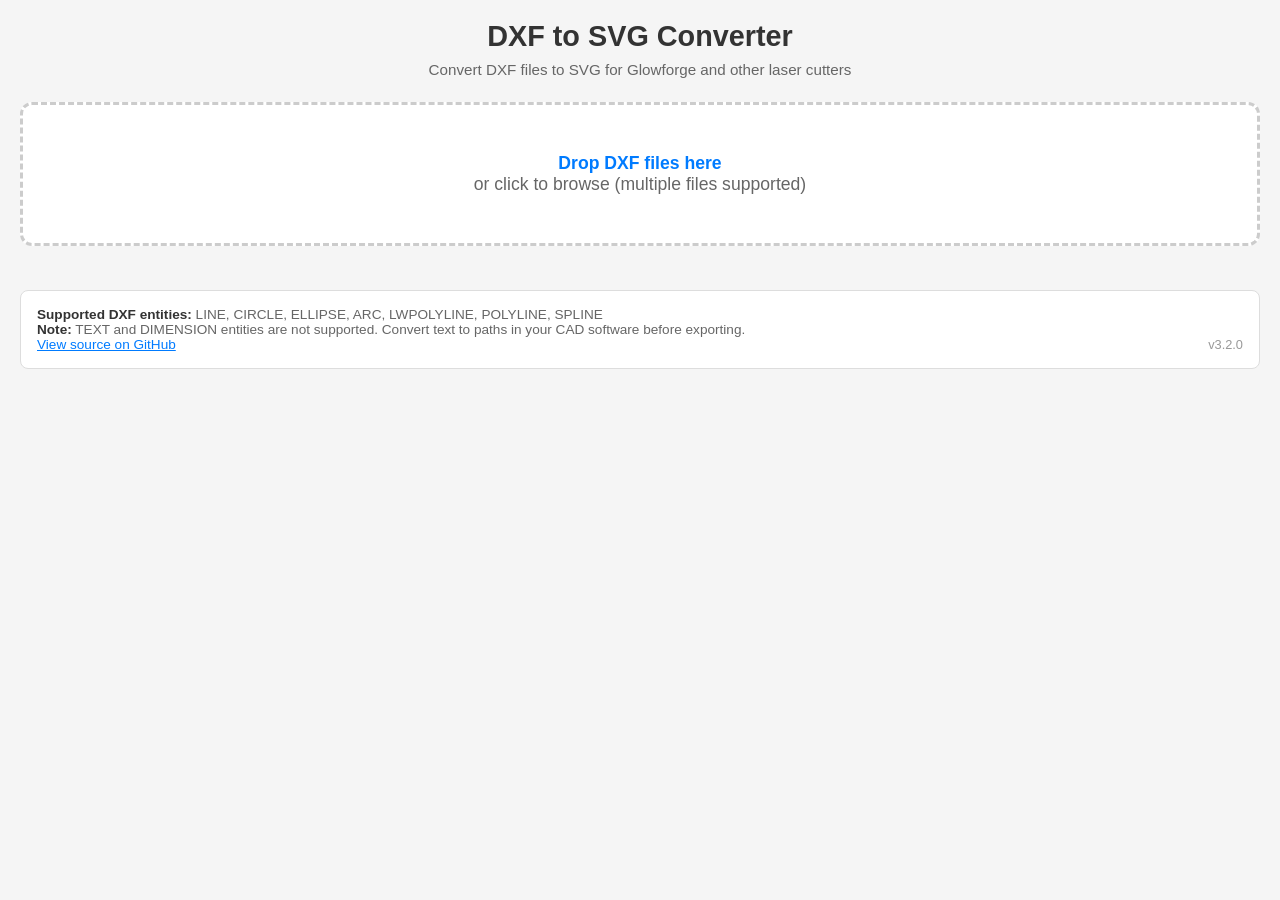
<file: index.html>
<!DOCTYPE html>
<html lang="en">
<head>
    <meta charset="UTF-8">
    <meta name="viewport" content="width=device-width, initial-scale=1.0">
    <title>DXF to SVG Converter for Laser Cutting</title>
    <style>
        :root {
            --bg: #f5f5f5;
            --surface: #fff;
            --surface-alt: #fafafa;
            --surface-inset: #f0f0f0;
            --surface-hover: #e0e0e0;
            --border: #ddd;
            --border-light: #eee;
            --border-mid: #ccc;
            --border-input: #d0d0d0;
            --text: #333;
            --text-secondary: #555;
            --text-muted: #666;
            --text-hint: #888;
            --text-faint: #999;
            --accent: #007bff;
            --accent-hover: #0056b3;
            --accent-bg: #f0f7ff;
            --danger: #dc3545;
            --danger-hover: #c82333;
            --status-error-bg: #fee;
            --status-error-text: #c00;
            --status-error-border: #fcc;
            --status-success-bg: #efe;
            --status-success-text: #060;
            --status-success-border: #cfc;
            --status-info-bg: #eef;
            --status-info-text: #006;
            --status-info-border: #ccf;
            --file-item-bg: #fff;
            --file-item-border: #e8e8e8;
            --svg-bg: #fff;
            --svg-shadow: rgba(0,0,0,0.1);
            --svg-stroke: #000000;
            --btn-disabled: #ccc;
            color-scheme: light dark;
        }

        @media (prefers-color-scheme: dark) {
            :root {
                --bg: #1a1a1a;
                --surface: #2a2a2a;
                --surface-alt: #252525;
                --surface-inset: #333;
                --surface-hover: #444;
                --border: #444;
                --border-light: #383838;
                --border-mid: #555;
                --border-input: #555;
                --text: #e0e0e0;
                --text-secondary: #bbb;
                --text-muted: #aaa;
                --text-hint: #888;
                --text-faint: #777;
                --accent: #4da3ff;
                --accent-hover: #7abbff;
                --accent-bg: #1a2a3a;
                --danger: #e55565;
                --danger-hover: #ff6b7b;
                --status-error-bg: #3a1a1a;
                --status-error-text: #f88;
                --status-error-border: #5a2a2a;
                --status-success-bg: #1a3a1a;
                --status-success-text: #8f8;
                --status-success-border: #2a5a2a;
                --status-info-bg: #1a1a3a;
                --status-info-text: #88f;
                --status-info-border: #2a2a5a;
                --file-item-bg: #333;
                --file-item-border: #444;
                --svg-bg: #1e1e1e;
                --svg-shadow: rgba(0,0,0,0.4);
                --svg-stroke: #d0d0d0;
                --btn-disabled: #555;
            }
        }

        * {
            box-sizing: border-box;
            margin: 0;
            padding: 0;
        }

        html { height: 100%; }
        body { min-height: 100%; }

        body {
            font-family: -apple-system, BlinkMacSystemFont, 'Segoe UI', Roboto, Oxygen, Ubuntu, sans-serif;
            background: var(--bg);
            color: var(--text);
            padding: 20px;
            display: flex;
            flex-direction: column;
        }

        .container {
            max-width: 1400px;
            margin: 0 auto;
            width: 100%;
            display: flex;
            flex-direction: column;
            flex: 1;
            min-height: 0;
        }

        h1 {
            text-align: center;
            color: var(--text);
            margin-bottom: 8px;
            font-size: 1.8rem;
        }

        .subtitle {
            text-align: center;
            color: var(--text-muted);
            margin-bottom: 24px;
            font-size: 0.95rem;
        }

        .dropzone {
            border: 3px dashed var(--border-mid);
            border-radius: 12px;
            padding: 48px 24px;
            text-align: center;
            background: var(--surface);
            cursor: pointer;
            transition: all 0.2s ease;
            margin-bottom: 20px;
        }

        .dropzone:hover,
        .dropzone.dragover {
            border-color: var(--accent);
            background: var(--accent-bg);
        }

        .dropzone-text {
            color: var(--text-muted);
            font-size: 1.1rem;
        }

        .dropzone-text strong {
            color: var(--accent);
        }

        .dropzone input[type="file"] {
            display: none;
        }

        .preview-header-units {
            display: inline-flex;
            align-items: center;
            gap: 8px;
        }

        .preview-header-units label {
            color: var(--text-secondary);
            font-size: 0.9rem;
        }

        select {
            padding: 8px 12px;
            border: 1px solid var(--border-mid);
            border-radius: 6px;
            font-size: 0.9rem;
            background: var(--surface);
            color: var(--text);
        }

        .btn {
            padding: 10px 20px;
            border: none;
            border-radius: 6px;
            font-size: 0.95rem;
            cursor: pointer;
            transition: all 0.2s ease;
        }

        .btn-primary {
            background: var(--accent);
            color: #fff;
        }

        .btn-primary:hover:not(:disabled) {
            background: var(--accent-hover);
        }

        .btn-primary:disabled {
            background: var(--btn-disabled);
            cursor: not-allowed;
        }

        .status {
            padding: 12px 16px;
            border-radius: 8px;
            margin-bottom: 20px;
            display: none;
        }

        .status.error {
            display: block;
            background: var(--status-error-bg);
            color: var(--status-error-text);
            border: 1px solid var(--status-error-border);
        }

        .status.success {
            display: block;
            background: var(--status-success-bg);
            color: var(--status-success-text);
            border: 1px solid var(--status-success-border);
        }

        .status.info {
            display: block;
            background: var(--status-info-bg);
            color: var(--status-info-text);
            border: 1px solid var(--status-info-border);
        }

        .preview-container {
            background: var(--surface);
            border: 1px solid var(--border);
            border-radius: 12px;
            padding: 20px;
            display: none;
            flex-direction: column;
            flex: 1;
            min-height: 0;
        }

        .preview-container.visible {
            display: flex;
        }

        /* Layout wrapper for canvas + controls */
        .preview-body {
            display: flex;
            flex-direction: column;
            flex: 1;
            min-height: 0;
            gap: 12px;
        }

        .controls-panel {
            display: flex;
            flex-direction: column;
            gap: 12px;
        }

        @media (min-width: 1100px) {
            .preview-body {
                flex-direction: row;
            }
            .preview-area {
                flex: 1;
                min-height: 400px;
            }
            .controls-panel {
                width: 380px;
                flex-shrink: 0;
                overflow-y: auto;
                max-height: calc(100vh - 200px);
            }
        }

        .preview-header {
            display: flex;
            justify-content: space-between;
            align-items: center;
            margin-bottom: 16px;
            flex-wrap: wrap;
            gap: 12px;
        }

        .preview-title {
            font-size: 1rem;
            color: var(--text);
        }

        .dimensions {
            font-size: 0.9rem;
            color: var(--text-muted);
            background: var(--surface-alt);
            padding: 6px 12px;
            border-radius: 4px;
        }

        .preview-area {
            background: var(--surface-alt);
            border: 1px solid var(--border-light);
            border-radius: 8px;
            padding: 20px;
            display: flex;
            justify-content: center;
            align-items: center;
            min-height: 200px;
            flex: 1;
            overflow: hidden;
            position: relative;
            user-select: none;
        }

        .preview-area svg {
            width: 100%;
            height: 100%;
            background: var(--svg-bg);
            box-shadow: 0 2px 8px var(--svg-shadow);
            color: var(--svg-stroke);
        }

        .filename {
            font-family: monospace;
            background: var(--surface-inset);
            padding: 2px 6px;
            border-radius: 3px;
        }

        .supported-entities {
            margin-top: 24px;
            padding: 16px;
            background: var(--surface);
            border: 1px solid var(--border);
            border-radius: 8px;
            font-size: 0.85rem;
            color: var(--text-muted);
        }

        .supported-entities strong {
            color: var(--text);
        }

        /* Color selection toolbar */
        .color-toolbar {
            display: none;
            gap: 8px;
            align-items: center;
            padding: 12px 16px;
            background: var(--surface);
            border: 1px solid var(--border);
            border-radius: 8px;
            flex-wrap: wrap;
        }

        .color-toolbar.visible {
            display: flex;
        }

        .color-toolbar-label {
            font-size: 0.9rem;
            color: var(--text-secondary);
            margin-right: 8px;
        }

        .color-swatches {
            display: flex;
            gap: 6px;
            flex-wrap: wrap;
        }

        .color-swatch {
            width: 28px;
            height: 28px;
            border-radius: 4px;
            border: 2px solid var(--border);
            cursor: pointer;
            transition: all 0.15s ease;
        }

        .color-swatch:hover {
            transform: scale(1.1);
            border-color: var(--text-faint);
        }

        .color-swatch.active {
            border-color: var(--accent);
            box-shadow: 0 0 0 2px rgba(0,123,255,0.3);
        }

        .custom-color-input {
            width: 28px;
            height: 28px;
            padding: 0;
            border: 2px solid var(--border);
            border-radius: 4px;
            cursor: pointer;
        }

        .selection-info {
            font-size: 0.85rem;
            color: var(--text-muted);
        }

        .btn-clear-selection {
            padding: 6px 12px;
            font-size: 0.85rem;
            background: var(--surface-inset);
            color: var(--text);
            border: 1px solid var(--border-mid);
        }

        .btn-clear-selection:hover {
            background: var(--surface-hover);
        }

        .btn-split-group {
            padding: 6px 12px;
            font-size: 0.85rem;
            background: #007bff;
            color: #fff;
            border: 1px solid #0069d9;
        }

        .btn-split-group:hover {
            background: #0056b3;
        }

        .btn-split-group:disabled {
            background: #6c757d;
            border-color: #6c757d;
            cursor: not-allowed;
            opacity: 0.6;
        }

        /* SVG element selection styles */
        .preview-area svg .selectable {
            cursor: pointer;
            transition: filter 0.1s ease;
        }

        .preview-area svg .selectable:hover {
            filter: drop-shadow(0 0 2px #007bff) drop-shadow(0 0 5px rgba(0,123,255,0.6));
        }

        .preview-area svg .selected {
            filter: drop-shadow(0 0 2px #007bff) drop-shadow(0 0 6px #007bff);
        }

        /* Invisible hit area for easier selection */
        .preview-area svg .hit-area {
            stroke: transparent;
            stroke-width: 12;
            fill: none;
            pointer-events: stroke;
            cursor: pointer;
            vector-effect: non-scaling-stroke;
        }

        /* Selection box (rubber band) */
        .selection-box {
            position: absolute;
            border: 2px dashed var(--accent);
            background: rgba(0, 123, 255, 0.1);
            pointer-events: none;
            z-index: 1000;
        }

        .toolbar-help-group {
            position: relative;
        }

        .btn-help-tooltip {
            font-weight: bold;
            min-width: 28px;
            padding: 6px 8px;
            cursor: pointer;
        }

        .help-tooltip-text {
            display: none;
            position: absolute;
            left: 0;
            top: 100%;
            margin-top: 6px;
            width: 340px;
            padding: 10px 14px;
            background: var(--surface);
            color: var(--text-secondary);
            border: 1px solid var(--border);
            border-radius: 8px;
            font-size: 0.85rem;
            line-height: 1.5;
            z-index: 100;
            box-shadow: 0 4px 12px var(--svg-shadow);
        }

        .toolbar-help-group:hover .help-tooltip-text,
        .toolbar-help-group:focus-within .help-tooltip-text {
            display: block;
        }

        .export-bar {
            display: flex;
            align-items: center;
            gap: 12px;
        }

        .export-bar .toolbar-help-group {
            margin-right: auto;
        }

        /* Bed controls */
        .bed-dim-input {
            width: 70px;
            padding: 6px 8px;
            border: 1px solid var(--border-input);
            border-radius: 4px;
            font-size: 13px;
            background: var(--surface);
            color: var(--text);
        }
        .bed-dim-sep {
            font-size: 13px;
            color: var(--text-secondary);
        }
        .tray-rect {
            stroke: #999;
            stroke-dasharray: 8 4;
            fill: none;
            pointer-events: none;
            vector-effect: non-scaling-stroke;
        }

        /* File list */
        .file-list {
            background: var(--surface-alt);
            border: 1px solid var(--border);
            border-radius: 8px;
            padding: 12px 16px;
        }

        .file-list-header {
            display: flex;
            justify-content: space-between;
            align-items: center;
            margin-bottom: 8px;
            font-size: 0.9rem;
            color: var(--text-secondary);
            font-weight: 600;
        }

        .file-list-items {
            display: flex;
            flex-direction: column;
            gap: 4px;
            max-height: 150px;
            overflow-y: auto;
        }

        .file-list-item {
            display: flex;
            align-items: center;
            gap: 8px;
            padding: 4px 8px;
            background: var(--file-item-bg);
            border: 1px solid var(--file-item-border);
            border-radius: 4px;
            font-size: 0.85rem;
        }

        .file-list-item .filename {
            flex: 1;
        }

        .file-list-item .group-checkbox {
            margin: 0;
            cursor: pointer;
        }

        .btn-file-action {
            padding: 3px 8px;
            font-size: 0.8rem;
            background: var(--surface-inset);
            border: 1px solid var(--border-mid);
            border-radius: 3px;
            cursor: pointer;
            color: var(--text);
        }

        .btn-file-action:hover {
            background: var(--surface-hover);
        }

        .btn-remove-file {
            padding: 2px 6px;
            font-size: 0.85rem;
            background: none;
            border: none;
            color: var(--text-faint);
            cursor: pointer;
            font-weight: bold;
        }

        .btn-remove-file:hover {
            color: var(--danger);
        }

        /* Mode toolbar */
        .mode-toolbar {
            display: flex;
            flex-wrap: wrap;
            gap: 8px;
            align-items: center;
        }

        .toolbar-group {
            display: inline-flex;
            flex-wrap: wrap;
            gap: 4px;
            align-items: center;
            border: 1px solid var(--border-mid);
            border-radius: 8px;
            padding: 4px 6px;
            background: var(--surface-alt);
        }

        .toolbar-group-borderless {
            border: none;
            background: none;
            padding: 0;
        }

        .btn-mode {
            padding: 6px 14px;
            font-size: 0.85rem;
            background: var(--surface-inset);
            color: var(--text);
            border: 1px solid var(--border-mid);
            border-radius: 6px;
            cursor: pointer;
            transition: all 0.15s ease;
        }

        .btn-mode:hover {
            background: var(--surface-hover);
        }

        .btn-mode.active {
            background: var(--accent);
            color: #fff;
            border-color: var(--accent);
        }

        /* Delete button */
        .btn-danger {
            padding: 6px 12px;
            font-size: 0.85rem;
            background: var(--danger);
            color: #fff;
            border: 1px solid var(--danger);
            border-radius: 6px;
            cursor: pointer;
        }

        .btn-danger:hover {
            background: var(--danger-hover);
        }

        /* Move mode cursors */
        .preview-area.move-mode {
            cursor: grab;
        }

        .preview-area.move-mode.dragging-group {
            cursor: grabbing;
        }

        .preview-area.panning {
            cursor: move !important;
        }

        /* Group highlight */
        .group-highlight {
            pointer-events: none;
            vector-effect: non-scaling-stroke;
        }

        /* Snap indicator */
        .snap-indicator {
            pointer-events: none;
            vector-effect: non-scaling-stroke;
        }
    </style>
</head>
<body>
    <div class="container">
        <h1>DXF to SVG Converter</h1>
        <p class="subtitle">Convert DXF files to SVG for Glowforge and other laser cutters</p>

        <div class="dropzone" id="dropzone">
            <p class="dropzone-text">
                <strong>Drop DXF files here</strong><br>
                or click to browse (multiple files supported)
            </p>
            <input type="file" id="fileInput" accept=".dxf" multiple>
        </div>

        <div class="status" id="status"></div>

        <div class="preview-container" id="previewContainer">
            <div class="preview-header">
                <span class="preview-title">Preview</span>
                <span class="preview-header-units">
                    <label for="unitSelect">Input units:</label>
                    <select id="unitSelect">
                        <option value="auto">Auto-detect</option>
                        <option value="mm">Millimeters (mm)</option>
                        <option value="in">Inches</option>
                    </select>
                </span>
                <span class="dimensions" id="dimensions"></span>
            </div>

            <div class="preview-body">
                <div class="preview-area" id="previewArea"></div>
                <div class="controls-panel">
                    <div class="file-list" id="fileList">
                        <div class="file-list-header">
                            <span>Imported files:</span>
                            <button class="btn btn-file-action" id="groupSelectedBtn" style="display:none;">Group Selected</button>
                            <button class="btn btn-file-action" id="clearAllBtn">Clear All</button>
                        </div>
                        <div class="file-list-items" id="fileListItems"></div>
                    </div>

                    <div class="mode-toolbar">
                        <span class="toolbar-group">
                            <button class="btn btn-mode" id="undoBtn" disabled title="Undo (Ctrl+Z)">Undo</button>
                            <button class="btn btn-mode" id="redoBtn" disabled title="Redo (Ctrl+Shift+Z)">Redo</button>
                        </span>
                        <span class="toolbar-group">
                            <button class="btn btn-mode" id="moveModeBtn">Move Mode: OFF</button>
                            <button class="btn btn-mode active" id="snapToggleBtn">Snap: ON</button>
                            <button class="btn btn-mode" id="resetViewBtn">Reset View</button>
                        </span>
                        <span class="toolbar-group">
                            <button class="btn btn-mode" id="bedToggleBtn">Bed: OFF</button>
                            <select id="bedPresetSelect" class="bed-control" style="display:none;">
                                <option value="glowforge">Glowforge (19.5″×11″)</option>
                                <option value="custom">Custom</option>
                            </select>
                            <input type="number" id="bedWidthInput" class="bed-control bed-dim-input" style="display:none;" step="any" autocomplete="off">
                            <span class="bed-control bed-dim-sep" id="bedDimSep" style="display:none;">×</span>
                            <input type="number" id="bedHeightInput" class="bed-control bed-dim-input" style="display:none;" step="any" autocomplete="off">
                            <label class="bed-control" style="display:none; font-size:0.85rem; color:var(--text-secondary);">Margin:</label>
                            <input type="number" id="autoPlaceMarginInput" class="bed-control bed-dim-input" style="display:none; width:55px;" value="2" min="0" step="any" autocomplete="off">
                            <button class="btn btn-mode bed-control" id="autoPlaceBtn" style="display:none;">Auto Place</button>
                        </span>
                    </div>
                    <div class="mode-toolbar">
                        <span class="toolbar-group">
                            <button class="btn btn-mode" id="removeDuplicatesBtn">Find Overlaps</button>
                            <button class="btn btn-mode" id="removeOverlapsBtn" style="display:none">Remove Overlaps</button>
                            <select id="dupToleranceSelect" title="Duplicate detection tolerance">
                                <option value="0.01">±0.01 (tight)</option>
                                <option value="0.1" selected>±0.1 (default)</option>
                                <option value="0.5">±0.5</option>
                                <option value="1">±1.0</option>
                                <option value="5">±5.0 (loose)</option>
                            </select>
                        </span>
                    </div>

                    <div class="color-toolbar" id="colorToolbar">
                        <span class="color-toolbar-label">Set color:</span>
                        <div class="color-swatches" id="colorSwatches">
                            <div class="color-swatch" data-color="#000000" style="background: #000000;" title="Black"></div>
                            <div class="color-swatch" data-color="#FF0000" style="background: #FF0000;" title="Red"></div>
                            <div class="color-swatch" data-color="#00FF00" style="background: #00FF00;" title="Green"></div>
                            <div class="color-swatch" data-color="#0000FF" style="background: #0000FF;" title="Blue"></div>
                            <div class="color-swatch" data-color="#FF00FF" style="background: #FF00FF;" title="Magenta"></div>
                            <div class="color-swatch" data-color="#00FFFF" style="background: #00FFFF;" title="Cyan"></div>
                            <div class="color-swatch" data-color="#FFA500" style="background: #FFA500;" title="Orange"></div>
                            <div class="color-swatch" data-color="#800080" style="background: #800080;" title="Purple"></div>
                            <input type="color" class="custom-color-input" id="customColor" value="#000000" title="Custom color">
                        </div>
                        <span class="selection-info" id="selectionInfo">0 selected</span>
                        <button class="btn btn-split-group" id="splitToGroupBtn" disabled>Move to New Group</button>
                        <button class="btn btn-danger" id="deleteSelectionBtn">Delete Selected</button>
                        <button class="btn btn-clear-selection" id="clearSelectionBtn">Clear Selection</button>
                    </div>
                    <div class="export-bar">
                        <span class="toolbar-help-group">
                            <button class="btn btn-mode btn-help-tooltip" id="helpTooltipBtn" type="button">?</button>
                            <span class="help-tooltip-text">Click to select, double-click for chain, drag to box-select, Shift to add. Scroll to zoom, Ctrl+drag or middle-click to pan. Toggle Move Mode to drag groups. Delete key to remove selected.</span>
                        </span>
                        <button class="btn btn-primary" id="downloadBtn" disabled>Download SVG</button>
                        <button class="btn btn-primary" id="downloadDxfBtn" disabled>Download DXF</button>
                    </div>
                </div>
            </div>
        </div>

        <div class="supported-entities">
            <strong>Supported DXF entities:</strong> LINE, CIRCLE, ELLIPSE, ARC, LWPOLYLINE, POLYLINE, SPLINE<br>
            <strong>Note:</strong> TEXT and DIMENSION entities are not supported. Convert text to paths in your CAD software before exporting.<br>
            <a href="https://github.com/borgel/bad-dxf-svg" style="color: #007bff;">View source on GitHub</a>
            <span style="float: right; color: var(--text-faint); font-size: 0.8rem;" id="versionLabel"></span>
        </div>
    </div>

    <script>
        // Version stamped at release (update with: sed -i '' "s/APP_VERSION = '.*'/APP_VERSION = 'vX.Y.Z'/" index.html)
        const APP_VERSION = 'v3.2.0';
        if (typeof document !== 'undefined') {
            const _vl = document.getElementById('versionLabel');
            if (_vl) _vl.textContent = APP_VERSION;
        }

        // ============================================
        // Inline DXF Parser - No external dependencies
        // ============================================

        class DxfParser {
            parse(dxfString) {
                const lines = dxfString.split(/\r?\n/);
                const entities = [];
                let i = 0;

                // Find ENTITIES section
                while (i < lines.length) {
                    if (lines[i].trim() === 'ENTITIES') {
                        i++;
                        break;
                    }
                    i++;
                }

                // Parse entities
                while (i < lines.length) {
                    const code = parseInt(lines[i].trim(), 10);
                    const value = lines[i + 1] ? lines[i + 1].trim() : '';

                    if (code === 0) {
                        if (value === 'ENDSEC' || value === 'EOF') break;

                        const entityType = value;
                        i += 2;
                        const result = this.parseEntity(entityType, lines, i);
                        if (result) {
                            i = result.nextIndex;
                            if (result.entity) {
                                entities.push(result.entity);
                            }
                        }
                    } else {
                        i += 2;
                    }
                }

                // Decompose LWPOLYLINE/POLYLINE into individual LINE/ARC segments
                const expanded = [];
                for (const entity of entities) {
                    if (entity.type === 'LWPOLYLINE' || entity.type === 'POLYLINE') {
                        expanded.push(...this.decomposePolyline(entity));
                    } else {
                        expanded.push(entity);
                    }
                }

                return { entities: expanded };
            }

            parseEntity(type, lines, startIndex) {
                const entity = { type };
                let i = startIndex;

                const groupValues = {};

                while (i < lines.length) {
                    const code = parseInt(lines[i].trim(), 10);
                    const value = lines[i + 1] ? lines[i + 1].trim() : '';

                    if (code === 0) {
                        break;
                    }

                    if (!groupValues[code]) {
                        groupValues[code] = [];
                    }
                    groupValues[code].push(value);

                    i += 2;
                }

                switch (type) {
                    case 'LINE':
                        entity.start = {
                            x: parseFloat(groupValues[10]?.[0] || 0),
                            y: parseFloat(groupValues[20]?.[0] || 0)
                        };
                        entity.end = {
                            x: parseFloat(groupValues[11]?.[0] || 0),
                            y: parseFloat(groupValues[21]?.[0] || 0)
                        };
                        break;

                    case 'CIRCLE':
                        entity.center = {
                            x: parseFloat(groupValues[10]?.[0] || 0),
                            y: parseFloat(groupValues[20]?.[0] || 0)
                        };
                        entity.radius = parseFloat(groupValues[40]?.[0] || 0);
                        break;

                    case 'ARC':
                        entity.center = {
                            x: parseFloat(groupValues[10]?.[0] || 0),
                            y: parseFloat(groupValues[20]?.[0] || 0)
                        };
                        entity.radius = parseFloat(groupValues[40]?.[0] || 0);
                        entity.startAngle = parseFloat(groupValues[50]?.[0] || 0);
                        entity.endAngle = parseFloat(groupValues[51]?.[0] || 0);
                        break;

                    case 'ELLIPSE':
                        entity.center = {
                            x: parseFloat(groupValues[10]?.[0] || 0),
                            y: parseFloat(groupValues[20]?.[0] || 0)
                        };
                        entity.majorAxis = {
                            x: parseFloat(groupValues[11]?.[0] || 1),
                            y: parseFloat(groupValues[21]?.[0] || 0)
                        };
                        entity.ratio = parseFloat(groupValues[40]?.[0] || 1);
                        entity.startAngle = parseFloat(groupValues[41]?.[0] || 0);
                        entity.endAngle = parseFloat(groupValues[42]?.[0] || Math.PI * 2);
                        break;

                    case 'LWPOLYLINE':
                    case 'POLYLINE':
                        entity.vertices = [];
                        entity.closed = (parseInt(groupValues[70]?.[0] || 0) & 1) === 1;

                        if (type === 'LWPOLYLINE') {
                            // Walk raw DXF pairs to associate bulge (42) with
                            // the correct vertex.  Bulge only appears after
                            // vertices that have arcs, so indexing into a flat
                            // array of all code-42 values mis-assigns them.
                            let currentVertex = null;
                            let k = startIndex;
                            while (k < lines.length) {
                                const code = parseInt(lines[k].trim(), 10);
                                const value = lines[k + 1] ? lines[k + 1].trim() : '';
                                if (code === 0) break;
                                if (code === 10) {
                                    if (currentVertex) entity.vertices.push(currentVertex);
                                    currentVertex = { x: parseFloat(value), y: 0, bulge: 0 };
                                } else if (code === 20 && currentVertex) {
                                    currentVertex.y = parseFloat(value);
                                } else if (code === 42 && currentVertex) {
                                    currentVertex.bulge = parseFloat(value);
                                }
                                k += 2;
                            }
                            if (currentVertex) entity.vertices.push(currentVertex);
                        }
                        break;

                    case 'SPLINE':
                        entity.controlPoints = [];
                        entity.knots = [];
                        entity.degree = parseInt(groupValues[71]?.[0] || 3);

                        const splineX = groupValues[10] || [];
                        const splineY = groupValues[20] || [];
                        const knotValues = groupValues[40] || [];

                        for (let j = 0; j < splineX.length; j++) {
                            entity.controlPoints.push({
                                x: parseFloat(splineX[j]),
                                y: parseFloat(splineY[j])
                            });
                        }

                        for (let j = 0; j < knotValues.length; j++) {
                            entity.knots.push(parseFloat(knotValues[j]));
                        }
                        break;

                    default:
                        return { entity: null, nextIndex: i };
                }

                return { entity, nextIndex: i };
            }

            decomposePolyline(entity) {
                const verts = entity.vertices;
                if (verts.length < 2) return [];

                const segments = [];
                const n = verts.length;
                const count = entity.closed ? n : n - 1;

                for (let i = 0; i < count; i++) {
                    const v1 = verts[i];
                    const v2 = verts[(i + 1) % n];

                    // Skip degenerate zero-length segments
                    const dx = v2.x - v1.x;
                    const dy = v2.y - v1.y;
                    if (dx === 0 && dy === 0) continue;

                    if (v1.bulge && v1.bulge !== 0) {
                        segments.push(this.bulgeToArcEntity(v1, v2, v1.bulge));
                    } else {
                        segments.push({
                            type: 'LINE',
                            start: { x: v1.x, y: v1.y },
                            end: { x: v2.x, y: v2.y }
                        });
                    }
                }

                return segments;
            }

            bulgeToArcEntity(v1, v2, bulge) {
                const dx = v2.x - v1.x;
                const dy = v2.y - v1.y;
                const chord = Math.sqrt(dx * dx + dy * dy);
                const sagitta = Math.abs(bulge) * chord / 2;
                const radius = (chord * chord / 4 + sagitta * sagitta) / (2 * sagitta);

                // Center: offset perpendicular from chord midpoint
                const midX = (v1.x + v2.x) / 2;
                const midY = (v1.y + v2.y) / 2;
                const dist = radius - sagitta;
                // Unit perpendicular: for bulge > 0 (CCW), offset left of chord direction
                const perpX = -dy / chord;
                const perpY = dx / chord;
                const sign = bulge > 0 ? 1 : -1;
                const cx = midX + sign * dist * perpX;
                const cy = midY + sign * dist * perpY;

                // Angles from center to endpoints (in degrees, DXF convention)
                let startAngle = Math.atan2(v1.y - cy, v1.x - cx) * 180 / Math.PI;
                let endAngle = Math.atan2(v2.y - cy, v2.x - cx) * 180 / Math.PI;

                // For negative bulge (CW arc), swap start/end to maintain CCW convention
                if (bulge < 0) {
                    const tmp = startAngle;
                    startAngle = endAngle;
                    endAngle = tmp;
                }

                // Normalize angles to [0, 360)
                if (startAngle < 0) startAngle += 360;
                if (endAngle < 0) endAngle += 360;

                return {
                    type: 'ARC',
                    center: { x: cx, y: cy },
                    radius,
                    startAngle,
                    endAngle
                };
            }
        }

        // ============================================
        // SVG Generator (refactored for groups)
        // ============================================

        class SvgGenerator {
            calculateBoundsForEntities(entities, offsetX = 0, offsetY = 0) {
                let minX = Infinity, minY = Infinity;
                let maxX = -Infinity, maxY = -Infinity;

                const updateBounds = (x, y) => {
                    x += offsetX;
                    y += offsetY;
                    if (isFinite(x) && isFinite(y)) {
                        minX = Math.min(minX, x);
                        minY = Math.min(minY, y);
                        maxX = Math.max(maxX, x);
                        maxY = Math.max(maxY, y);
                    }
                };

                for (const entity of entities) {
                    switch (entity.type) {
                        case 'LINE':
                            updateBounds(entity.start.x, entity.start.y);
                            updateBounds(entity.end.x, entity.end.y);
                            break;
                        case 'CIRCLE':
                            updateBounds(entity.center.x - entity.radius, entity.center.y - entity.radius);
                            updateBounds(entity.center.x + entity.radius, entity.center.y + entity.radius);
                            break;
                        case 'ARC':
                            updateBounds(entity.center.x - entity.radius, entity.center.y - entity.radius);
                            updateBounds(entity.center.x + entity.radius, entity.center.y + entity.radius);
                            break;
                        case 'ELLIPSE': {
                            const majorLen = Math.sqrt(entity.majorAxis.x ** 2 + entity.majorAxis.y ** 2);
                            const minorLen = majorLen * entity.ratio;
                            updateBounds(entity.center.x - majorLen, entity.center.y - minorLen);
                            updateBounds(entity.center.x + majorLen, entity.center.y + minorLen);
                            break;
                        }
                        case 'SPLINE':
                            for (const p of entity.controlPoints) {
                                updateBounds(p.x, p.y);
                            }
                            break;
                    }
                }

                if (!isFinite(minX)) { minX = 0; minY = 0; maxX = 100; maxY = 100; }

                return { minX, minY, maxX, maxY };
            }

            calculateCompositeBounds(groups) {
                let minX = Infinity, minY = Infinity;
                let maxX = -Infinity, maxY = -Infinity;

                for (const group of groups) {
                    const b = this.calculateBoundsForEntities(group.entities, group.offsetX, group.offsetY);
                    if (isFinite(b.minX)) {
                        minX = Math.min(minX, b.minX);
                        minY = Math.min(minY, b.minY);
                        maxX = Math.max(maxX, b.maxX);
                        maxY = Math.max(maxY, b.maxY);
                    }
                }

                if (!isFinite(minX)) { minX = 0; minY = 0; maxX = 100; maxY = 100; }
                return { minX, minY, maxX, maxY };
            }

            generateCompositeSvg(groups, colorOverrides, scale = 1, forExport = false) {
                const bounds = this.calculateCompositeBounds(groups);
                const { minX, minY, maxX, maxY } = bounds;
                const width = maxX - minX;
                const height = maxY - minY;
                const padding = forExport ? 0 : Math.max(width, height) * 0.02;

                let groupsContent = '';
                for (const group of groups) {
                    const content = this.generateGroupContent(group, colorOverrides, forExport);
                    if (forExport) {
                        groupsContent += `    <g transform="translate(${group.offsetX}, ${group.offsetY})">\n${content}    </g>\n`;
                    } else {
                        groupsContent += `    <g data-group-id="${group.id}" transform="translate(${group.offsetX}, ${group.offsetY})">\n${content}    </g>\n`;
                    }
                }

                const vbX = minX - padding;
                const vbY = -(maxY + padding);
                const vbW = width + padding * 2;
                const vbH = height + padding * 2;

                const xmlDecl = forExport ? '<?xml version="1.0" encoding="UTF-8"?>\n' : '';
                const sizeAttrs = forExport
                    ? `width="${(width * scale).toFixed(2)}mm" height="${(height * scale).toFixed(2)}mm"`
                    : '';

                return `${xmlDecl}<svg xmlns="http://www.w3.org/2000/svg"
     viewBox="${vbX} ${vbY} ${vbW} ${vbH}"
     ${sizeAttrs}>
  <g transform="scale(1, -1)" stroke="${forExport ? '#000000' : 'currentColor'}" stroke-width="0.5" fill="none">
${groupsContent}  </g>
</svg>`;
            }

            generateGroupContent(group, colorOverrides, forExport) {
                let content = '';
                for (let i = 0; i < group.entities.length; i++) {
                    content += this.entityToSvg(group.entities[i], group.id, i, colorOverrides, forExport);
                }
                return content;
            }

            entityToSvg(entity, groupId, entityIndex, colorOverrides, forExport) {
                let extraAttrs = '';
                const colorKey = `${groupId}-${entityIndex}`;
                if (colorOverrides && colorOverrides.has(colorKey)) {
                    extraAttrs += ` stroke="${colorOverrides.get(colorKey)}"`;
                }
                if (!forExport) {
                    extraAttrs += ` data-element-id="${entityIndex}"`;
                }

                switch (entity.type) {
                    case 'LINE':
                        return this.lineToSvg(entity, extraAttrs, forExport);
                    case 'CIRCLE':
                        return this.circleToSvg(entity, extraAttrs, forExport);
                    case 'ARC':
                        return this.arcToSvg(entity, extraAttrs, forExport);
                    case 'ELLIPSE':
                        return this.ellipseToSvg(entity, extraAttrs, forExport);
                    case 'SPLINE':
                        return this.splineToSvg(entity, extraAttrs, forExport);
                    default:
                        return '';
                }
            }

            lineToSvg(entity, extraAttrs, forExport) {
                const ep = forExport ? '' : ` data-start-x="${entity.start.x}" data-start-y="${entity.start.y}" data-end-x="${entity.end.x}" data-end-y="${entity.end.y}"`;
                return `      <line x1="${entity.start.x}" y1="${entity.start.y}" x2="${entity.end.x}" y2="${entity.end.y}"${ep}${extraAttrs}/>\n`;
            }

            circleToSvg(entity, extraAttrs, forExport) {
                const ep = forExport ? '' : ' data-closed="true"';
                return `      <circle cx="${entity.center.x}" cy="${entity.center.y}" r="${entity.radius}"${ep}${extraAttrs}/>\n`;
            }

            arcToSvg(entity, extraAttrs, forExport) {
                const { center, radius, startAngle, endAngle } = entity;
                const startRad = startAngle * Math.PI / 180;
                const endRad = endAngle * Math.PI / 180;

                const x1 = center.x + radius * Math.cos(startRad);
                const y1 = center.y + radius * Math.sin(startRad);
                const x2 = center.x + radius * Math.cos(endRad);
                const y2 = center.y + radius * Math.sin(endRad);

                let sweepAngle = endAngle - startAngle;
                if (sweepAngle < 0) sweepAngle += 360;
                const largeArc = sweepAngle > 180 ? 1 : 0;

                const ep = forExport ? '' : ` data-start-x="${x1}" data-start-y="${y1}" data-end-x="${x2}" data-end-y="${y2}"`;
                return `      <path d="M ${x1} ${y1} A ${radius} ${radius} 0 ${largeArc} 1 ${x2} ${y2}"${ep}${extraAttrs}/>\n`;
            }

            ellipseToSvg(entity, extraAttrs, forExport) {
                const { center, majorAxis, ratio, startAngle, endAngle } = entity;
                const rx = Math.sqrt(majorAxis.x ** 2 + majorAxis.y ** 2);
                const ry = rx * ratio;
                const rotation = Math.atan2(majorAxis.y, majorAxis.x) * 180 / Math.PI;

                if (Math.abs(endAngle - startAngle - Math.PI * 2) < 0.01 || (startAngle === 0 && endAngle === 0)) {
                    const ep = forExport ? '' : ' data-closed="true"';
                    return `      <ellipse cx="${center.x}" cy="${center.y}" rx="${rx}" ry="${ry}" transform="rotate(${rotation} ${center.x} ${center.y})"${ep}${extraAttrs}/>\n`;
                }

                const x1 = center.x + rx * Math.cos(startAngle);
                const y1 = center.y + ry * Math.sin(startAngle);
                const x2 = center.x + rx * Math.cos(endAngle);
                const y2 = center.y + ry * Math.sin(endAngle);

                let sweepAngle = endAngle - startAngle;
                if (sweepAngle < 0) sweepAngle += Math.PI * 2;
                const largeArc = sweepAngle > Math.PI ? 1 : 0;

                const ep = forExport ? '' : ` data-start-x="${x1}" data-start-y="${y1}" data-end-x="${x2}" data-end-y="${y2}"`;
                return `      <path d="M ${x1} ${y1} A ${rx} ${ry} ${rotation} ${largeArc} 1 ${x2} ${y2}"${ep}${extraAttrs}/>\n`;
            }

            splineToSvg(entity, extraAttrs, forExport) {
                if (entity.controlPoints.length < 2) return '';

                const points = this.interpolateSpline(entity.controlPoints, entity.degree);

                const startX = points[0].x;
                const startY = points[0].y;
                const endX = points[points.length - 1].x;
                const endY = points[points.length - 1].y;

                let d = `M ${startX} ${startY}`;
                for (let i = 1; i < points.length; i++) {
                    d += ` L ${points[i].x} ${points[i].y}`;
                }

                const ep = forExport ? '' : ` data-start-x="${startX}" data-start-y="${startY}" data-end-x="${endX}" data-end-y="${endY}"`;
                return `      <path d="${d}"${ep}${extraAttrs}/>\n`;
            }

            interpolateSpline(controlPoints, degree) {
                if (controlPoints.length < 2) return controlPoints;

                const result = [];
                const segments = 20;

                for (let i = 0; i < controlPoints.length - 1; i++) {
                    const p0 = controlPoints[Math.max(0, i - 1)];
                    const p1 = controlPoints[i];
                    const p2 = controlPoints[i + 1];
                    const p3 = controlPoints[Math.min(controlPoints.length - 1, i + 2)];

                    for (let t = 0; t < segments; t++) {
                        const s = t / segments;
                        const s2 = s * s;
                        const s3 = s2 * s;

                        const x = 0.5 * ((2 * p1.x) +
                            (-p0.x + p2.x) * s +
                            (2 * p0.x - 5 * p1.x + 4 * p2.x - p3.x) * s2 +
                            (-p0.x + 3 * p1.x - 3 * p2.x + p3.x) * s3);

                        const y = 0.5 * ((2 * p1.y) +
                            (-p0.y + p2.y) * s +
                            (2 * p0.y - 5 * p1.y + 4 * p2.y - p3.y) * s2 +
                            (-p0.y + 3 * p1.y - 3 * p2.y + p3.y) * s3);

                        result.push({ x, y });
                    }
                }

                result.push(controlPoints[controlPoints.length - 1]);
                return result;
            }
        }

        // ============================================
        // DXF Writer
        // ============================================

        class DxfWriter {
            constructor(groups, colorOverrides) {
                this.groups = groups;
                this.colorOverrides = colorOverrides;
                this.output = '';
            }

            generate() {
                this.writeHeader();
                this.writeEntitiesSection();
                this.output += '  0\nEOF\n';
                return this.output;
            }

            writeCode(code, value) {
                const codeStr = code.toString();
                const padding = codeStr.length >= 3 ? '' : codeStr.length === 2 ? ' ' : '  ';
                this.output += padding + codeStr + '\n' + value + '\n';
            }

            writeHeader() {
                this.writeCode(0, 'SECTION');
                this.writeCode(2, 'HEADER');
                this.writeCode(9, '$ACADVER');
                this.writeCode(1, 'AC1009');
                this.writeCode(9, '$INSUNITS');
                this.writeCode(70, '4');
                this.writeCode(0, 'ENDSEC');
            }

            writeEntitiesSection() {
                this.writeCode(0, 'SECTION');
                this.writeCode(2, 'ENTITIES');

                for (const group of this.groups) {
                    for (let i = 0; i < group.entities.length; i++) {
                        const entity = group.entities[i];
                        const colorKey = `${group.id}-${i}`;
                        const color = this.colorOverrides.get(colorKey);
                        const aci = color ? this.hexToAci(color) : null;
                        this.writeEntity(entity, group.offsetX, group.offsetY, aci);
                    }
                }

                this.writeCode(0, 'ENDSEC');
            }

            writeEntity(entity, ox, oy, aci) {
                switch (entity.type) {
                    case 'LINE':
                        this.writeCode(0, 'LINE');
                        this.writeCode(8, '0');
                        if (aci !== null) this.writeCode(62, aci);
                        this.writeCode(10, (entity.start.x + ox).toFixed(6));
                        this.writeCode(20, (entity.start.y + oy).toFixed(6));
                        this.writeCode(11, (entity.end.x + ox).toFixed(6));
                        this.writeCode(21, (entity.end.y + oy).toFixed(6));
                        break;

                    case 'CIRCLE':
                        this.writeCode(0, 'CIRCLE');
                        this.writeCode(8, '0');
                        if (aci !== null) this.writeCode(62, aci);
                        this.writeCode(10, (entity.center.x + ox).toFixed(6));
                        this.writeCode(20, (entity.center.y + oy).toFixed(6));
                        this.writeCode(40, entity.radius.toFixed(6));
                        break;

                    case 'ARC':
                        this.writeCode(0, 'ARC');
                        this.writeCode(8, '0');
                        if (aci !== null) this.writeCode(62, aci);
                        this.writeCode(10, (entity.center.x + ox).toFixed(6));
                        this.writeCode(20, (entity.center.y + oy).toFixed(6));
                        this.writeCode(40, entity.radius.toFixed(6));
                        this.writeCode(50, entity.startAngle.toFixed(6));
                        this.writeCode(51, entity.endAngle.toFixed(6));
                        break;

                    case 'ELLIPSE':
                        this.writeCode(0, 'ELLIPSE');
                        this.writeCode(8, '0');
                        if (aci !== null) this.writeCode(62, aci);
                        this.writeCode(10, (entity.center.x + ox).toFixed(6));
                        this.writeCode(20, (entity.center.y + oy).toFixed(6));
                        this.writeCode(30, '0.0');
                        this.writeCode(11, entity.majorAxis.x.toFixed(6));
                        this.writeCode(21, entity.majorAxis.y.toFixed(6));
                        this.writeCode(31, '0.0');
                        this.writeCode(40, entity.ratio.toFixed(6));
                        this.writeCode(41, entity.startAngle.toFixed(6));
                        this.writeCode(42, entity.endAngle.toFixed(6));
                        break;

                    case 'SPLINE':
                        this.writeCode(0, 'SPLINE');
                        this.writeCode(8, '0');
                        if (aci !== null) this.writeCode(62, aci);
                        this.writeCode(70, '8');
                        const deg = entity.degree || 3;
                        this.writeCode(71, deg);
                        const n = entity.controlPoints.length;
                        let knots = entity.knots;
                        if (!knots || knots.length === 0) {
                            const numKnots = n + deg + 1;
                            knots = [];
                            for (let k = 0; k < numKnots; k++) {
                                if (k <= deg) knots.push(0.0);
                                else if (k >= n) knots.push(1.0);
                                else knots.push((k - deg) / (n - deg));
                            }
                        }
                        this.writeCode(72, knots.length);
                        this.writeCode(73, n);
                        for (const k of knots) {
                            this.writeCode(40, k.toFixed(6));
                        }
                        for (const pt of entity.controlPoints) {
                            this.writeCode(10, (pt.x + ox).toFixed(6));
                            this.writeCode(20, (pt.y + oy).toFixed(6));
                            this.writeCode(30, '0.0');
                        }
                        break;
                }
            }

            hexToAci(hex) {
                const map = {
                    '#000000': 7, '#FF0000': 1, '#00FF00': 3, '#0000FF': 5,
                    '#FF00FF': 6, '#00FFFF': 4, '#FFA500': 30, '#800080': 218
                };
                return map[hex.toUpperCase()] || 7;
            }
        }

        // ============================================
        // Main Application
        // ============================================

        // --- State ---
        let importedGroups = [];
        let groupIdCounter = 0;
        let colorOverrides = new Map();
        let selectedElements = new Set();

        // Undo/Redo
        const undoStack = [];
        const redoStack = [];
        const MAX_UNDO = 50;

        function saveUndoState() {
            undoStack.push({
                groups: JSON.parse(JSON.stringify(importedGroups)),
                colorOverrides: new Map(colorOverrides),
                groupIdCounter: groupIdCounter
            });
            if (undoStack.length > MAX_UNDO) undoStack.shift();
            redoStack.length = 0;
            updateUndoRedoButtons();
        }

        function restoreState(state) {
            importedGroups = state.groups;
            colorOverrides = new Map(state.colorOverrides);
            groupIdCounter = state.groupIdCounter;
            selectedElements.clear();
            selectedGroupId = null;
            clearGroupHighlight();
            rebuildCanvas(true);
        }

        function undo() {
            if (undoStack.length === 0) return;
            redoStack.push({
                groups: JSON.parse(JSON.stringify(importedGroups)),
                colorOverrides: new Map(colorOverrides),
                groupIdCounter: groupIdCounter
            });
            restoreState(undoStack.pop());
            updateUndoRedoButtons();
        }

        function redo() {
            if (redoStack.length === 0) return;
            undoStack.push({
                groups: JSON.parse(JSON.stringify(importedGroups)),
                colorOverrides: new Map(colorOverrides),
                groupIdCounter: groupIdCounter
            });
            restoreState(redoStack.pop());
            updateUndoRedoButtons();
        }

        function updateUndoRedoButtons() {
            const undoBtn = document.getElementById('undoBtn');
            const redoBtn = document.getElementById('redoBtn');
            if (undoBtn) undoBtn.disabled = undoStack.length === 0;
            if (redoBtn) redoBtn.disabled = redoStack.length === 0;
        }

        // Viewport
        let viewCenterX = 0, viewCenterY = 0;
        let viewZoom = 1;
        let baseViewBox = null;
        let baseBounds = null;

        // Bed/tray
        let bedEnabled = false;
        let bedWidth = 495.3;   // mm default (Glowforge, landscape)
        let bedHeight = 279.4;
        let autoPlaceMargin = 2;

        // Move mode
        let moveMode = false;
        let selectedGroupId = null;

        // Interaction state
        let isPanning = false;
        let panStartScreenX = 0, panStartScreenY = 0;

        let isDragSelecting = false;
        let didDragSelect = false;
        let dragSelectStartX = 0, dragSelectStartY = 0;
        let selectionBoxEl = null;
        let dragSelectStartTarget = null;

        let isMovingGroup = false;
        let didStartMove = false;
        let moveLastScreenX = 0, moveLastScreenY = 0;

        // Snap
        let snapEnabled = true;
        let otherGroupEndpoints = [];
        let dragGroupEndpoints = [];
        const SNAP_TOLERANCE = 5.0;
        const CONNECTION_TOLERANCE = 0.5;
        let duplicateTolerance = 0.1;
        let pendingOverlapRemovals = null;
        const removeOverlapsBtn = document.getElementById('removeOverlapsBtn');

        // Element interaction map
        let elementMap = new Map();

        // --- DOM References ---
        const dropzone = document.getElementById('dropzone');
        const fileInput = document.getElementById('fileInput');
        const unitSelect = document.getElementById('unitSelect');
        const downloadBtn = document.getElementById('downloadBtn');
        const downloadDxfBtn = document.getElementById('downloadDxfBtn');
        const removeDuplicatesBtn = document.getElementById('removeDuplicatesBtn');
        const dupToleranceSelect = document.getElementById('dupToleranceSelect');
        const status = document.getElementById('status');
        const previewContainer = document.getElementById('previewContainer');
        const previewArea = document.getElementById('previewArea');
        const dimensions = document.getElementById('dimensions');
        const colorToolbar = document.getElementById('colorToolbar');
        const colorSwatches = document.getElementById('colorSwatches');
        const customColor = document.getElementById('customColor');
        const selectionInfo = document.getElementById('selectionInfo');
        const clearSelectionBtn = document.getElementById('clearSelectionBtn');
        const deleteSelectionBtn = document.getElementById('deleteSelectionBtn');
        const splitToGroupBtn = document.getElementById('splitToGroupBtn');
        const fileListItems = document.getElementById('fileListItems');
        const clearAllBtn = document.getElementById('clearAllBtn');
        const groupSelectedBtn = document.getElementById('groupSelectedBtn');
        const moveModeBtn = document.getElementById('moveModeBtn');
        const resetViewBtn = document.getElementById('resetViewBtn');
        const bedToggleBtn = document.getElementById('bedToggleBtn');
        const bedPresetSelect = document.getElementById('bedPresetSelect');
        const bedWidthInput = document.getElementById('bedWidthInput');
        const bedHeightInput = document.getElementById('bedHeightInput');
        const autoPlaceBtn = document.getElementById('autoPlaceBtn');
        const autoPlaceMarginInput = document.getElementById('autoPlaceMarginInput');

        // --- Utility Functions ---

        function getEntityEndpoints(entity) {
            switch (entity.type) {
                case 'LINE':
                    return [
                        { x: entity.start.x, y: entity.start.y },
                        { x: entity.end.x, y: entity.end.y }
                    ];
                case 'ARC': {
                    const startRad = entity.startAngle * Math.PI / 180;
                    const endRad = entity.endAngle * Math.PI / 180;
                    return [
                        { x: entity.center.x + entity.radius * Math.cos(startRad), y: entity.center.y + entity.radius * Math.sin(startRad) },
                        { x: entity.center.x + entity.radius * Math.cos(endRad), y: entity.center.y + entity.radius * Math.sin(endRad) }
                    ];
                }
                case 'SPLINE':
                    if (entity.controlPoints.length < 2) return [];
                    return [
                        { x: entity.controlPoints[0].x, y: entity.controlPoints[0].y },
                        { x: entity.controlPoints[entity.controlPoints.length - 1].x, y: entity.controlPoints[entity.controlPoints.length - 1].y }
                    ];
                default:
                    return [];
            }
        }

        function pointsAreClose(p1, p2, tolerance) {
            const dx = p1.x - p2.x;
            const dy = p1.y - p2.y;
            return Math.sqrt(dx * dx + dy * dy) <= tolerance;
        }

        function getElementEndpoints(el) {
            if (el.dataset.closed === 'true') return null;
            const startX = parseFloat(el.dataset.startX);
            const startY = parseFloat(el.dataset.startY);
            const endX = parseFloat(el.dataset.endX);
            const endY = parseFloat(el.dataset.endY);
            if (isNaN(startX) || isNaN(startY) || isNaN(endX) || isNaN(endY)) return null;
            return { start: { x: startX, y: startY }, end: { x: endX, y: endY } };
        }

        function findConnectedElements(startElement, allElements) {
            const connected = new Set([startElement]);
            const toProcess = [startElement];

            while (toProcess.length > 0) {
                const current = toProcess.pop();
                const currentEndpoints = getElementEndpoints(current);
                if (!currentEndpoints) continue;

                allElements.forEach(el => {
                    if (connected.has(el)) return;
                    const elEndpoints = getElementEndpoints(el);
                    if (!elEndpoints) return;

                    const isConnected =
                        pointsAreClose(currentEndpoints.start, elEndpoints.start, CONNECTION_TOLERANCE) ||
                        pointsAreClose(currentEndpoints.start, elEndpoints.end, CONNECTION_TOLERANCE) ||
                        pointsAreClose(currentEndpoints.end, elEndpoints.start, CONNECTION_TOLERANCE) ||
                        pointsAreClose(currentEndpoints.end, elEndpoints.end, CONNECTION_TOLERANCE);

                    if (isConnected) {
                        connected.add(el);
                        toProcess.push(el);
                    }
                });
            }

            return connected;
        }

        function findGroupIdFromElement(el) {
            let current = el;
            while (current && current !== previewArea) {
                if (current.dataset && current.dataset.groupId !== undefined) {
                    return parseInt(current.dataset.groupId);
                }
                current = current.parentElement;
            }
            return null;
        }

        function findGroupById(id) {
            return importedGroups.find(g => g.id === id);
        }

        function applyOffsetToEntities(entities, dx, dy) {
            for (const e of entities) {
                switch (e.type) {
                    case 'LINE':
                        e.start.x += dx; e.start.y += dy;
                        e.end.x += dx; e.end.y += dy;
                        break;
                    case 'CIRCLE':
                    case 'ARC':
                        e.center.x += dx; e.center.y += dy;
                        break;
                    case 'ELLIPSE':
                        e.center.x += dx; e.center.y += dy;
                        break;
                    case 'SPLINE':
                        if (e.controlPoints) {
                            for (const p of e.controlPoints) { p.x += dx; p.y += dy; }
                        }
                        break;
                }
            }
        }

        function groupSelectedFiles(groupIds) {
            if (groupIds.length < 2) return;
            saveUndoState();

            const mergedEntities = [];
            const subGroups = [];
            const newId = groupIdCounter++;
            const newOverrides = new Map();

            // Build merged entity list with baked-in offsets
            for (const gid of groupIds) {
                const group = findGroupById(gid);
                if (!group) continue;

                const startIndex = mergedEntities.length;
                const cloned = JSON.parse(JSON.stringify(group.entities));
                applyOffsetToEntities(cloned, group.offsetX, group.offsetY);

                // Remap color overrides
                for (let i = 0; i < cloned.length; i++) {
                    const oldKey = `${gid}-${i}`;
                    if (colorOverrides.has(oldKey)) {
                        newOverrides.set(`${newId}-${startIndex + i}`, colorOverrides.get(oldKey));
                        colorOverrides.delete(oldKey);
                    }
                }

                mergedEntities.push(...cloned);
                subGroups.push({ filename: group.filename, startIndex, count: cloned.length });
            }

            // Remove source groups
            importedGroups = importedGroups.filter(g => !groupIds.includes(g.id));

            // Clean up any remaining overrides for removed groups
            for (const gid of groupIds) {
                for (const [key] of colorOverrides) {
                    if (key.startsWith(`${gid}-`)) colorOverrides.delete(key);
                }
            }

            // Add remapped overrides
            for (const [k, v] of newOverrides) colorOverrides.set(k, v);

            const filenames = subGroups.map(sg => sg.filename);
            importedGroups.push({
                id: newId,
                filename: filenames.join(' + '),
                entities: mergedEntities,
                offsetX: 0,
                offsetY: 0,
                subGroups: subGroups
            });

            rebuildCanvas(false);
            showStatus(`Grouped ${subGroups.length} files into one.`, 'success');
        }

        function ungroupFile(groupId) {
            const group = findGroupById(groupId);
            if (!group || !group.subGroups) return;
            saveUndoState();

            const restoredGroups = [];

            for (const sg of group.subGroups) {
                const cloned = JSON.parse(JSON.stringify(group.entities.slice(sg.startIndex, sg.startIndex + sg.count)));
                const newId = groupIdCounter++;

                // Remap color overrides
                for (let i = 0; i < cloned.length; i++) {
                    const oldKey = `${groupId}-${sg.startIndex + i}`;
                    if (colorOverrides.has(oldKey)) {
                        colorOverrides.set(`${newId}-${i}`, colorOverrides.get(oldKey));
                        colorOverrides.delete(oldKey);
                    }
                }

                restoredGroups.push({
                    id: newId,
                    filename: sg.filename,
                    entities: cloned,
                    offsetX: 0,
                    offsetY: 0
                });
            }

            // Remove merged group and add restored ones
            importedGroups = importedGroups.filter(g => g.id !== groupId);
            importedGroups.push(...restoredGroups);

            rebuildCanvas(false);
            showStatus(`Ungrouped into ${restoredGroups.length} files.`, 'success');
        }

        function updateGroupButton() {
            const checked = document.querySelectorAll('.group-checkbox:checked').length;
            groupSelectedBtn.style.display = checked >= 2 ? '' : 'none';
        }

        function getScale() {
            const unitSetting = unitSelect.value;
            if (unitSetting === 'in') return 25.4;
            if (unitSetting === 'mm') return 1;
            // Auto-detect
            if (importedGroups.length === 0) return 1;
            const gen = new SvgGenerator();
            const bounds = gen.calculateCompositeBounds(importedGroups);
            const maxDim = Math.max(bounds.maxX - bounds.minX, bounds.maxY - bounds.minY);
            if (maxDim < 1) return 25.4;
            return 1;
        }

        // --- MaxRects Bin Packing ---

        function rectsOverlap(a, b) {
            return a.x < b.x + b.w && a.x + a.w > b.x && a.y < b.y + b.h && a.y + a.h > b.y;
        }

        function rectContains(outer, inner) {
            return inner.x >= outer.x && inner.y >= outer.y &&
                   inner.x + inner.w <= outer.x + outer.w &&
                   inner.y + inner.h <= outer.y + outer.h;
        }

        function maxRectsPack(binW, binH, rects) {
            // Sort by max area descending (largest first)
            const indices = rects.map((_, i) => i);
            indices.sort((a, b) => {
                const aMax = Math.max(...rects[a].sizes.map(s => s.w * s.h));
                const bMax = Math.max(...rects[b].sizes.map(s => s.w * s.h));
                return bMax - aMax;
            });

            let freeRects = [{ x: 0, y: 0, w: binW, h: binH }];
            const placements = new Array(rects.length).fill(null);

            for (const idx of indices) {
                const rect = rects[idx];
                let bestScore = Infinity;
                let bestX = 0, bestY = 0, bestSizeIdx = -1, bestFreeIdx = -1;

                // BSSF: Best Short Side Fit
                for (let si = 0; si < rect.sizes.length; si++) {
                    const s = rect.sizes[si];
                    for (let fi = 0; fi < freeRects.length; fi++) {
                        const f = freeRects[fi];
                        if (s.w <= f.w && s.h <= f.h) {
                            const leftoverShort = Math.min(f.w - s.w, f.h - s.h);
                            if (leftoverShort < bestScore) {
                                bestScore = leftoverShort;
                                bestX = f.x;
                                bestY = f.y;
                                bestSizeIdx = si;
                                bestFreeIdx = fi;
                            }
                        }
                    }
                }

                if (bestSizeIdx === -1) continue; // doesn't fit

                const chosen = rect.sizes[bestSizeIdx];
                const placed = { x: bestX, y: bestY, w: chosen.w, h: chosen.h, angle: chosen.angle };
                placements[idx] = placed;

                // Split free rectangles
                const newFree = [];
                for (const f of freeRects) {
                    if (!rectsOverlap(f, placed)) {
                        newFree.push(f);
                        continue;
                    }
                    // Generate up to 4 splits
                    if (placed.x > f.x)
                        newFree.push({ x: f.x, y: f.y, w: placed.x - f.x, h: f.h });
                    if (placed.x + placed.w < f.x + f.w)
                        newFree.push({ x: placed.x + placed.w, y: f.y, w: (f.x + f.w) - (placed.x + placed.w), h: f.h });
                    if (placed.y > f.y)
                        newFree.push({ x: f.x, y: f.y, w: f.w, h: placed.y - f.y });
                    if (placed.y + placed.h < f.y + f.h)
                        newFree.push({ x: f.x, y: placed.y + placed.h, w: f.w, h: (f.y + f.h) - (placed.y + placed.h) });
                }

                // Prune contained rectangles
                freeRects = [];
                for (let i = 0; i < newFree.length; i++) {
                    let contained = false;
                    for (let j = 0; j < newFree.length; j++) {
                        if (i !== j && rectContains(newFree[j], newFree[i])) {
                            contained = true;
                            break;
                        }
                    }
                    if (!contained) freeRects.push(newFree[i]);
                }
            }

            return placements;
        }

        // --- Entity Rotation ---

        function rotateEntities(entities, angleDeg) {
            if (angleDeg === 0) return;
            const angleRad = angleDeg * Math.PI / 180;
            const cos = Math.cos(angleRad);
            const sin = Math.sin(angleRad);

            // Calculate local bbox center
            const gen = new SvgGenerator();
            const bounds = gen.calculateBoundsForEntities(entities);
            const cx = (bounds.minX + bounds.maxX) / 2;
            const cy = (bounds.minY + bounds.maxY) / 2;

            function rotPt(x, y) {
                return {
                    x: cx + (x - cx) * cos + (y - cy) * sin,
                    y: cy - (x - cx) * sin + (y - cy) * cos
                };
            }

            for (const e of entities) {
                switch (e.type) {
                    case 'LINE': {
                        const s = rotPt(e.start.x, e.start.y);
                        const en = rotPt(e.end.x, e.end.y);
                        e.start.x = s.x; e.start.y = s.y;
                        e.end.x = en.x; e.end.y = en.y;
                        break;
                    }
                    case 'CIRCLE': {
                        const c = rotPt(e.center.x, e.center.y);
                        e.center.x = c.x; e.center.y = c.y;
                        break;
                    }
                    case 'ARC': {
                        const c = rotPt(e.center.x, e.center.y);
                        e.center.x = c.x; e.center.y = c.y;
                        e.startAngle -= angleDeg;
                        e.endAngle -= angleDeg;
                        break;
                    }
                    case 'ELLIPSE': {
                        const c = rotPt(e.center.x, e.center.y);
                        e.center.x = c.x; e.center.y = c.y;
                        const ma = rotPt(e.center.x + e.majorAxis.x, e.center.y + e.majorAxis.y);
                        // Recalculate using the already-rotated center
                        const oldMaX = e.majorAxis.x, oldMaY = e.majorAxis.y;
                        e.majorAxis.x = oldMaX * cos + oldMaY * sin;
                        e.majorAxis.y = -oldMaX * sin + oldMaY * cos;
                        e.startAngle -= angleRad;
                        e.endAngle -= angleRad;
                        break;
                    }
                    case 'LWPOLYLINE':
                    case 'POLYLINE':
                        for (const v of e.vertices) {
                            const r = rotPt(v.x, v.y);
                            v.x = r.x; v.y = r.y;
                        }
                        break;
                    case 'SPLINE':
                        for (const p of e.controlPoints) {
                            const r = rotPt(p.x, p.y);
                            p.x = r.x; p.y = r.y;
                        }
                        break;
                }
            }
        }

        // --- Compute rotated bounding box without mutating ---

        function computeRotatedBounds(entities, angleDeg, offsetX, offsetY) {
            if (angleDeg === 0) {
                const gen = new SvgGenerator();
                return gen.calculateBoundsForEntities(entities, offsetX, offsetY);
            }
            const angleRad = angleDeg * Math.PI / 180;
            const cos = Math.cos(angleRad);
            const sin = Math.sin(angleRad);

            const gen = new SvgGenerator();
            const bounds = gen.calculateBoundsForEntities(entities);
            const cx = (bounds.minX + bounds.maxX) / 2;
            const cy = (bounds.minY + bounds.maxY) / 2;

            function rotPt(x, y) {
                return {
                    x: cx + (x - cx) * cos + (y - cy) * sin,
                    y: cy - (x - cx) * sin + (y - cy) * cos
                };
            }

            let minX = Infinity, minY = Infinity, maxX = -Infinity, maxY = -Infinity;
            function update(x, y) {
                x += offsetX; y += offsetY;
                if (x < minX) minX = x; if (x > maxX) maxX = x;
                if (y < minY) minY = y; if (y > maxY) maxY = y;
            }

            for (const e of entities) {
                switch (e.type) {
                    case 'LINE': {
                        const s = rotPt(e.start.x, e.start.y);
                        const en = rotPt(e.end.x, e.end.y);
                        update(s.x, s.y); update(en.x, en.y);
                        break;
                    }
                    case 'CIRCLE': {
                        const c = rotPt(e.center.x, e.center.y);
                        update(c.x - e.radius, c.y - e.radius);
                        update(c.x + e.radius, c.y + e.radius);
                        break;
                    }
                    case 'ARC': {
                        const c = rotPt(e.center.x, e.center.y);
                        update(c.x - e.radius, c.y - e.radius);
                        update(c.x + e.radius, c.y + e.radius);
                        break;
                    }
                    case 'ELLIPSE': {
                        const c = rotPt(e.center.x, e.center.y);
                        const majorLen = Math.sqrt(e.majorAxis.x ** 2 + e.majorAxis.y ** 2);
                        const minorLen = majorLen * e.ratio;
                        const maxDim = Math.max(majorLen, minorLen);
                        update(c.x - maxDim, c.y - maxDim);
                        update(c.x + maxDim, c.y + maxDim);
                        break;
                    }
                    case 'LWPOLYLINE':
                    case 'POLYLINE':
                        for (const v of e.vertices) {
                            const r = rotPt(v.x, v.y);
                            update(r.x, r.y);
                        }
                        break;
                    case 'SPLINE':
                        for (const p of e.controlPoints) {
                            const r = rotPt(p.x, p.y);
                            update(r.x, r.y);
                        }
                        break;
                }
            }
            if (!isFinite(minX)) return { minX: 0, minY: 0, maxX: 0, maxY: 0 };
            return { minX, minY, maxX, maxY };
        }

        // --- Auto Place Orchestration ---

        function autoPlace() {
            if (!bedEnabled) {
                showStatus('Enable bed first to auto-place groups.', 'error');
                return;
            }
            if (importedGroups.length === 0) {
                showStatus('No groups to place.', 'error');
                return;
            }

            saveUndoState();

            const margin = autoPlaceMargin;
            const angles = [0, 45, 90, 135];

            // Build rects with candidate sizes for each group
            const rects = importedGroups.map((group, gi) => {
                const sizes = [];
                for (const angle of angles) {
                    const b = computeRotatedBounds(group.entities, angle, 0, 0);
                    const w = (b.maxX - b.minX) + margin * 2;
                    const h = (b.maxY - b.minY) + margin * 2;
                    sizes.push({ w, h, angle });
                }
                return { sizes, groupIndex: gi };
            });

            const placements = maxRectsPack(bedWidth, bedHeight, rects);

            let placedCount = 0;
            for (let i = 0; i < placements.length; i++) {
                const p = placements[i];
                if (!p) continue;
                placedCount++;
                const group = importedGroups[i];

                // Apply rotation if non-zero
                if (p.angle !== 0) {
                    rotateEntities(group.entities, p.angle);
                }

                // Recalc local bounds after rotation
                const gen = new SvgGenerator();
                const b = gen.calculateBoundsForEntities(group.entities);

                // Place so that local bbox starts at p.x + margin, p.y + margin
                group.offsetX = p.x + margin - b.minX;
                group.offsetY = p.y + margin - b.minY;
            }

            rebuildCanvas(true);

            if (placedCount === importedGroups.length) {
                showStatus(`Auto-placed all ${placedCount} group(s) in bed.`, 'success');
            } else {
                showStatus(`Placed ${placedCount}/${importedGroups.length} group(s). ${importedGroups.length - placedCount} did not fit.`, 'error');
            }
        }

        function showStatus(message, type) {
            status.textContent = message;
            status.className = 'status ' + type;
        }

        // --- Core Functions ---

        function rebuildCanvas(resetView = true, suppressStatus = false) {
            selectedElements.clear();
            updateSelectionInfo();
            elementMap.clear();

            // Invalidate pending overlap removals (stale after undo/redo/import)
            pendingOverlapRemovals = null;
            removeOverlapsBtn.style.display = 'none';

            if (importedGroups.length === 0) {
                previewContainer.classList.remove('visible');
                downloadBtn.disabled = true;
                downloadDxfBtn.disabled = true;
                previewArea.innerHTML = '';
                baseViewBox = null;
                baseBounds = null;
                status.className = 'status';
                return;
            }

            const generator = new SvgGenerator();
            const bounds = generator.calculateCompositeBounds(importedGroups);

            if (bedEnabled) {
                bounds.minX = Math.min(bounds.minX, 0);
                bounds.minY = Math.min(bounds.minY, 0);
                bounds.maxX = Math.max(bounds.maxX, bedWidth);
                bounds.maxY = Math.max(bounds.maxY, bedHeight);
            }

            baseBounds = bounds;

            const width = bounds.maxX - bounds.minX;
            const height = bounds.maxY - bounds.minY;
            const padding = Math.max(width, height) * 0.02;

            const svgVbX = bounds.minX - padding;
            const svgVbY = -(bounds.maxY + padding);
            const svgVbW = width + padding * 2;
            const svgVbH = height + padding * 2;
            baseViewBox = { x: svgVbX, y: svgVbY, w: svgVbW, h: svgVbH };

            const scale = getScale();
            const svgString = generator.generateCompositeSvg(importedGroups, colorOverrides, scale, false);
            previewArea.innerHTML = svgString;

            if (bedEnabled) {
                const svg = previewArea.querySelector('svg');
                const outerG = svg.querySelector('g');
                const ns = 'http://www.w3.org/2000/svg';
                const rect = document.createElementNS(ns, 'rect');
                rect.setAttribute('x', 0);
                rect.setAttribute('y', 0);
                rect.setAttribute('width', bedWidth);
                rect.setAttribute('height', bedHeight);
                rect.setAttribute('class', 'tray-rect');
                rect.setAttribute('stroke', '#999');
                rect.setAttribute('stroke-dasharray', '8 4');
                rect.setAttribute('stroke-width', '0.5');
                rect.setAttribute('fill', 'none');
                rect.setAttribute('pointer-events', 'none');
                rect.setAttribute('vector-effect', 'non-scaling-stroke');
                outerG.insertBefore(rect, outerG.firstChild);
            }

            setupSvgInteraction();

            if (resetView) {
                viewCenterX = svgVbX + svgVbW / 2;
                viewCenterY = svgVbY + svgVbH / 2;
                viewZoom = 1;
            }
            updateViewBox();

            updateFileList();
            updateDimensionsDisplay();

            previewContainer.classList.add('visible');
            downloadBtn.disabled = false;
            downloadDxfBtn.disabled = false;
            colorToolbar.classList.add('visible');

            if (moveMode && selectedGroupId !== null) {
                showGroupHighlight(selectedGroupId);
            }

            if (moveMode) {
                previewArea.classList.add('move-mode');
            }

            if (!suppressStatus) {
                const totalEntities = importedGroups.reduce((sum, g) => sum + g.entities.length, 0);
                showStatus(`${importedGroups.length} file(s) loaded, ${totalEntities} total entities.`, 'success');
            }
        }

        function updateViewBox() {
            const svg = previewArea.querySelector('svg');
            if (!svg || !baseViewBox) return;

            const w = baseViewBox.w / viewZoom;
            const h = baseViewBox.h / viewZoom;
            svg.setAttribute('viewBox', `${viewCenterX - w / 2} ${viewCenterY - h / 2} ${w} ${h}`);
        }

        function updateDimensionsDisplay() {
            if (!baseBounds) return;
            const scale = getScale();
            const width = baseBounds.maxX - baseBounds.minX;
            const height = baseBounds.maxY - baseBounds.minY;
            const finalWidth = (width * scale).toFixed(2);
            const finalHeight = (height * scale).toFixed(2);
            const unitSetting = unitSelect.value;
            let detectedUnit = 'mm';
            if (unitSetting === 'in' || (unitSetting === 'auto' && scale === 25.4)) {
                detectedUnit = 'inches (converted to mm)';
            }
            dimensions.textContent = `${finalWidth} x ${finalHeight} mm (${detectedUnit})`;
        }

        function updateFileList() {
            fileListItems.innerHTML = '';
            for (const group of importedGroups) {
                const item = document.createElement('div');
                item.className = 'file-list-item';
                const displayName = group.subGroups ? group.filename : group.filename + '.dxf';
                const ungroupBtn = group.subGroups
                    ? `<button class="btn-file-action" data-action="ungroup" data-group-id="${group.id}">Ungroup</button>`
                    : '';
                item.innerHTML = `
                    <input type="checkbox" class="group-checkbox" data-group-id="${group.id}">
                    <span class="filename">${displayName}</span>
                    <button class="btn-file-action" data-action="select" data-group-id="${group.id}">Select</button>
                    ${ungroupBtn}
                    <button class="btn-remove-file" data-action="remove" data-group-id="${group.id}" title="Remove">&times;</button>
                `;
                fileListItems.appendChild(item);
            }
            updateGroupButton();
        }

        function setupSvgInteraction() {
            const svgElement = previewArea.querySelector('svg');
            if (!svgElement) return;

            elementMap.clear();

            const geometryElements = svgElement.querySelectorAll('line, circle, ellipse, path, polyline, polygon, rect:not(.group-highlight)');

            geometryElements.forEach(el => {
                if (el.dataset.elementId === undefined) return;
                el.classList.add('selectable');

                const hitArea = el.cloneNode(true);
                hitArea.classList.remove('selectable');
                hitArea.classList.add('hit-area');
                hitArea.removeAttribute('data-element-id');
                hitArea.dataset.forElement = el.dataset.elementId;

                el.parentNode.insertBefore(hitArea, el);
                elementMap.set(hitArea, el);
            });
        }

        function showGroupHighlight(groupId) {
            clearGroupHighlight();
            const svg = previewArea.querySelector('svg');
            if (!svg) return;

            const groupG = svg.querySelector(`g[data-group-id="${groupId}"]`);
            if (!groupG) return;

            const bbox = groupG.getBBox();
            const pad = 2;

            const rect = document.createElementNS('http://www.w3.org/2000/svg', 'rect');
            rect.setAttribute('x', bbox.x - pad);
            rect.setAttribute('y', bbox.y - pad);
            rect.setAttribute('width', bbox.width + pad * 2);
            rect.setAttribute('height', bbox.height + pad * 2);
            rect.setAttribute('class', 'group-highlight');
            rect.setAttribute('stroke', '#007bff');
            rect.setAttribute('stroke-width', '2');
            rect.setAttribute('stroke-dasharray', '6,4');
            rect.setAttribute('fill', 'none');
            rect.setAttribute('pointer-events', 'none');
            rect.setAttribute('vector-effect', 'non-scaling-stroke');

            groupG.appendChild(rect);
        }

        function clearGroupHighlight() {
            const svg = previewArea.querySelector('svg');
            if (!svg) return;
            svg.querySelectorAll('.group-highlight').forEach(el => el.remove());
        }

        // --- Selection Functions ---

        function selectElement(el, shiftKey) {
            if (shiftKey) {
                if (selectedElements.has(el)) {
                    el.classList.remove('selected');
                    selectedElements.delete(el);
                } else {
                    el.classList.add('selected');
                    selectedElements.add(el);
                }
            } else {
                selectedElements.forEach(selected => selected.classList.remove('selected'));
                selectedElements.clear();
                el.classList.add('selected');
                selectedElements.add(el);
            }
            updateSelectionInfo();
        }

        function selectConnectedChain(el, shiftKey) {
            const svgElement = previewArea.querySelector('svg');
            if (!svgElement) return;
            const allSelectables = Array.from(svgElement.querySelectorAll('.selectable'));
            const connected = findConnectedElements(el, allSelectables);

            if (!shiftKey) {
                selectedElements.forEach(selected => selected.classList.remove('selected'));
                selectedElements.clear();
            }

            connected.forEach(connectedEl => {
                connectedEl.classList.add('selected');
                selectedElements.add(connectedEl);
            });

            updateSelectionInfo();
        }

        function clearSelection() {
            selectedElements.forEach(el => el.classList.remove('selected'));
            selectedElements.clear();
            updateSelectionInfo();
        }

        function updateSelectionInfo() {
            const count = selectedElements.size;
            selectionInfo.textContent = count === 0 ? '0 selected' :
                count === 1 ? '1 element selected' : `${count} elements selected`;
            splitToGroupBtn.disabled = (count === 0);
        }

        function applyColorToSelection(color) {
            if (selectedElements.size === 0) return;
            saveUndoState();

            selectedElements.forEach(el => {
                el.setAttribute('stroke', color);
                // Also store in colorOverrides for export
                const groupId = findGroupIdFromElement(el);
                const elementId = el.dataset.elementId;
                if (groupId !== null && elementId !== undefined) {
                    colorOverrides.set(`${groupId}-${elementId}`, color);
                }
            });

            updateSelectionInfo();
        }

        // --- Snap Functions ---

        function precomputeSnapPoints(dragGroupId) {
            otherGroupEndpoints = [];
            dragGroupEndpoints = [];

            for (const group of importedGroups) {
                if (group.id === dragGroupId) {
                    for (const entity of group.entities) {
                        const pts = getEntityEndpoints(entity);
                        for (const pt of pts) {
                            dragGroupEndpoints.push({ x: pt.x, y: pt.y });
                        }
                    }
                } else {
                    for (const entity of group.entities) {
                        const pts = getEntityEndpoints(entity);
                        for (const pt of pts) {
                            otherGroupEndpoints.push({
                                x: pt.x + group.offsetX,
                                y: pt.y + group.offsetY
                            });
                        }
                    }
                }
            }

            if (bedEnabled) {
                const bedPoints = [
                    {x: 0, y: 0}, {x: bedWidth, y: 0},
                    {x: 0, y: bedHeight}, {x: bedWidth, y: bedHeight},
                    {x: bedWidth / 2, y: 0}, {x: bedWidth / 2, y: bedHeight},
                    {x: 0, y: bedHeight / 2}, {x: bedWidth, y: bedHeight / 2}
                ];
                otherGroupEndpoints.push(...bedPoints);
            }
        }

        function findSnapPoint(proposedOffsetX, proposedOffsetY) {
            let bestDist = SNAP_TOLERANCE;
            let snapDelta = null;
            let snapPoint = null;

            for (const dPt of dragGroupEndpoints) {
                const absX = dPt.x + proposedOffsetX;
                const absY = dPt.y + proposedOffsetY;

                for (const oPt of otherGroupEndpoints) {
                    const dx = oPt.x - absX;
                    const dy = oPt.y - absY;
                    const dist = Math.sqrt(dx * dx + dy * dy);

                    if (dist < bestDist) {
                        bestDist = dist;
                        snapDelta = { x: dx, y: dy };
                        snapPoint = { x: oPt.x, y: oPt.y };
                    }
                }
            }

            return { snapDelta, snapPoint };
        }

        function showSnapIndicator(point) {
            clearSnapIndicators();
            const svg = previewArea.querySelector('svg');
            if (!svg) return;

            const outerG = svg.querySelector('g');
            if (!outerG) return;

            const size = 3;
            const ns = 'http://www.w3.org/2000/svg';

            // Horizontal line
            const h = document.createElementNS(ns, 'line');
            h.setAttribute('x1', point.x - size);
            h.setAttribute('y1', point.y);
            h.setAttribute('x2', point.x + size);
            h.setAttribute('y2', point.y);
            h.setAttribute('stroke', '#00cc00');
            h.setAttribute('stroke-width', '2');
            h.setAttribute('class', 'snap-indicator');
            h.setAttribute('vector-effect', 'non-scaling-stroke');

            // Vertical line
            const v = document.createElementNS(ns, 'line');
            v.setAttribute('x1', point.x);
            v.setAttribute('y1', point.y - size);
            v.setAttribute('x2', point.x);
            v.setAttribute('y2', point.y + size);
            v.setAttribute('stroke', '#00cc00');
            v.setAttribute('stroke-width', '2');
            v.setAttribute('class', 'snap-indicator');
            v.setAttribute('vector-effect', 'non-scaling-stroke');

            outerG.appendChild(h);
            outerG.appendChild(v);
        }

        function clearSnapIndicators() {
            const svg = previewArea.querySelector('svg');
            if (!svg) return;
            svg.querySelectorAll('.snap-indicator').forEach(el => el.remove());
        }

        // --- Action Functions ---

        function handleFiles(files) {
            const validFiles = Array.from(files).filter(f => f.name.toLowerCase().endsWith('.dxf'));
            if (validFiles.length === 0) {
                showStatus('Please select DXF file(s).', 'error');
                return;
            }

            showStatus('Reading files...', 'info');

            const readPromises = validFiles.map(file => {
                return new Promise((resolve, reject) => {
                    const reader = new FileReader();
                    reader.onload = (e) => resolve({ name: file.name, content: e.target.result });
                    reader.onerror = () => reject(new Error(`Failed to read ${file.name}`));
                    reader.readAsText(file);
                });
            });

            Promise.all(readPromises).then(results => {
                const parser = new DxfParser();
                const generator = new SvgGenerator();
                let addedCount = 0;
                let undoSaved = false;

                for (const { name, content } of results) {
                    try {
                        const parsed = parser.parse(content);
                        if (!parsed.entities || parsed.entities.length === 0) {
                            continue;
                        }

                        const filename = name.replace(/\.dxf$/i, '');

                        let offsetX = 0, offsetY = 0;
                        if (importedGroups.length > 0) {
                            const bounds = generator.calculateCompositeBounds(importedGroups);
                            const newBounds = generator.calculateBoundsForEntities(parsed.entities);
                            offsetX = bounds.maxX + 10 - newBounds.minX;
                        }

                        if (!undoSaved) {
                            saveUndoState();
                            undoSaved = true;
                        }
                        importedGroups.push({
                            id: groupIdCounter++,
                            filename: filename,
                            entities: parsed.entities,
                            offsetX: offsetX,
                            offsetY: offsetY
                        });
                        addedCount++;
                    } catch (err) {
                        showStatus(`Error parsing ${name}: ${err.message}`, 'error');
                    }
                }

                if (addedCount > 0) {
                    rebuildCanvas(true);
                }
            }).catch(err => {
                showStatus('Error reading files: ' + err.message, 'error');
            });
        }

        function deleteSelection() {
            if (selectedElements.size === 0) return;
            saveUndoState();

            // Collect which entities to delete: map of groupId -> Set of entityIndex
            const toDelete = new Map();

            selectedElements.forEach(el => {
                const groupId = findGroupIdFromElement(el);
                const elementId = parseInt(el.dataset.elementId);
                if (groupId !== null && !isNaN(elementId)) {
                    if (!toDelete.has(groupId)) {
                        toDelete.set(groupId, new Set());
                    }
                    toDelete.get(groupId).add(elementId);
                }
            });

            let deletedCount = 0;

            // Process deletions (iterate in reverse to preserve indices)
            for (const [groupId, entityIndices] of toDelete) {
                const group = findGroupById(groupId);
                if (!group) continue;

                // Remove entities in reverse index order
                const sortedIndices = Array.from(entityIndices).sort((a, b) => b - a);
                for (const idx of sortedIndices) {
                    group.entities.splice(idx, 1);
                    colorOverrides.delete(`${groupId}-${idx}`);
                    deletedCount++;
                }

                // Invalidate sub-group metadata since indices are now stale
                delete group.subGroups;

                // Rebuild colorOverrides keys for remaining entities in this group
                const newOverrides = new Map();
                for (const [key, value] of colorOverrides) {
                    const [gid, eidStr] = key.split('-');
                    if (parseInt(gid) === groupId) {
                        // This entity's index may have shifted
                        // We need to recalculate
                    } else {
                        newOverrides.set(key, value);
                    }
                }
                // Re-add the remaining entries for this group
                // Since we deleted indices, the remaining entities shifted
                // We need to rebuild based on new positions
                // Simplest: clear all overrides for this group and re-apply visible colors
                // Actually, after splice the indices shifted. Let's rebuild properly.
            }

            // Rebuild all colorOverrides from scratch based on DOM state before rebuild
            // Actually, simpler approach: just rebuild colorOverrides for affected groups
            // Since indices shifted, we need to recapture. Let's just clear overrides for
            // affected groups - the user will need to recolor. This is acceptable.
            for (const groupId of toDelete.keys()) {
                // Remove all overrides for this group
                for (const [key] of colorOverrides) {
                    if (key.startsWith(`${groupId}-`)) {
                        colorOverrides.delete(key);
                    }
                }
            }

            // Remove empty groups
            importedGroups = importedGroups.filter(g => g.entities.length > 0);

            rebuildCanvas(false, true);
            showStatus(`Deleted ${deletedCount} element(s).`, 'success');
        }

        function splitSelectionToNewGroup() {
            if (selectedElements.size === 0) return;
            saveUndoState();

            // Collect selected entity indices per group: groupId -> Set of entityIndex
            const toSplit = new Map();

            selectedElements.forEach(el => {
                const groupId = findGroupIdFromElement(el);
                const elementId = parseInt(el.dataset.elementId);
                if (groupId !== null && !isNaN(elementId)) {
                    if (!toSplit.has(groupId)) {
                        toSplit.set(groupId, new Set());
                    }
                    toSplit.get(groupId).add(elementId);
                }
            });

            let splitCount = 0;
            const newGroups = [];

            for (const [groupId, entityIndices] of toSplit) {
                const group = findGroupById(groupId);
                if (!group) continue;

                const sortedIndices = Array.from(entityIndices).sort((a, b) => a - b);

                // Deep-clone selected entities for the new group
                const extractedEntities = sortedIndices.map(idx =>
                    JSON.parse(JSON.stringify(group.entities[idx]))
                );

                // Build index mappings for color override remapping
                // New group: old index -> new sequential index
                const extractedIndexMap = new Map();
                sortedIndices.forEach((oldIdx, newIdx) => {
                    extractedIndexMap.set(oldIdx, newIdx);
                });

                // Remaining entities: old index -> new index after splicing
                const remainingIndices = [];
                for (let i = 0; i < group.entities.length; i++) {
                    if (!entityIndices.has(i)) remainingIndices.push(i);
                }
                const remainingIndexMap = new Map();
                remainingIndices.forEach((oldIdx, newIdx) => {
                    remainingIndexMap.set(oldIdx, newIdx);
                });

                // Remap color overrides for both groups
                const newGroupId = groupIdCounter++;
                const overridesToSet = [];

                for (const [key, value] of colorOverrides) {
                    if (key.startsWith(`${groupId}-`)) {
                        const oldIdx = parseInt(key.split('-')[1]);
                        if (extractedIndexMap.has(oldIdx)) {
                            // Move to new group
                            overridesToSet.push([`${newGroupId}-${extractedIndexMap.get(oldIdx)}`, value]);
                        } else if (remainingIndexMap.has(oldIdx)) {
                            // Remap within source group
                            overridesToSet.push([`${groupId}-${remainingIndexMap.get(oldIdx)}`, value]);
                        }
                    }
                }

                // Clear old overrides for this group
                for (const [key] of colorOverrides) {
                    if (key.startsWith(`${groupId}-`)) {
                        colorOverrides.delete(key);
                    }
                }

                // Apply remapped overrides
                for (const [k, v] of overridesToSet) {
                    colorOverrides.set(k, v);
                }

                // Remove selected entities from source group (reverse order to preserve indices)
                const reverseSorted = Array.from(entityIndices).sort((a, b) => b - a);
                for (const idx of reverseSorted) {
                    group.entities.splice(idx, 1);
                }

                // Invalidate sub-group metadata
                delete group.subGroups;

                splitCount += extractedEntities.length;

                newGroups.push({
                    id: newGroupId,
                    filename: group.filename + ' (split)',
                    entities: extractedEntities,
                    offsetX: group.offsetX,
                    offsetY: group.offsetY
                });
            }

            // Remove empty source groups
            importedGroups = importedGroups.filter(g => g.entities.length > 0);

            // Add new groups
            importedGroups.push(...newGroups);

            rebuildCanvas(false, true);
            showStatus(`Moved ${splitCount} element(s) to new group.`, 'success');
        }

        function findOverlaps() {
            if (importedGroups.length === 0) return;

            const totalBefore = importedGroups.reduce((sum, g) => sum + g.entities.length, 0);

            // Build a flat list of all entities with absolute coordinates info
            const allEntities = [];
            for (const group of importedGroups) {
                for (let i = 0; i < group.entities.length; i++) {
                    allEntities.push({
                        entity: group.entities[i],
                        groupId: group.id,
                        entityIndex: i,
                        ox: group.offsetX,
                        oy: group.offsetY
                    });
                }
            }

            // Find duplicates
            const toRemove = new Set(); // indices in allEntities
            for (let i = 0; i < allEntities.length; i++) {
                if (toRemove.has(i)) continue;
                for (let j = i + 1; j < allEntities.length; j++) {
                    if (toRemove.has(j)) continue;
                    if (entitiesAreDuplicates(allEntities[i], allEntities[j])) {
                        toRemove.add(j);
                    }
                }
            }

            if (toRemove.size === 0) {
                showStatus(`No duplicates found at ±${duplicateTolerance} tolerance (checked ${totalBefore} entities across ${importedGroups.length} file(s)).`, 'info');
                removeOverlapsBtn.style.display = 'none';
                pendingOverlapRemovals = null;
                return;
            }

            // Count duplicates by type for feedback
            const dupByType = {};
            for (const idx of toRemove) {
                const t = allEntities[idx].entity.type;
                dupByType[t] = (dupByType[t] || 0) + 1;
            }
            const typeBreakdown = Object.entries(dupByType)
                .map(([type, count]) => `${count} ${type}`)
                .join(', ');

            // Select the duplicate elements on the canvas
            clearSelection();
            const svg = previewArea.querySelector('svg');
            if (svg) {
                for (const idx of toRemove) {
                    const entry = allEntities[idx];
                    const groupG = svg.querySelector(`g[data-group-id="${entry.groupId}"]`);
                    if (!groupG) continue;
                    const el = groupG.querySelector(`[data-element-id="${entry.entityIndex}"]`);
                    if (el) {
                        el.classList.add('selected');
                        selectedElements.add(el);
                    }
                }
            }
            updateSelectionInfo();

            // Store pending removals for step 2
            pendingOverlapRemovals = { allEntities, toRemove, totalBefore };

            // Show the Remove button and status
            removeOverlapsBtn.textContent = `Remove ${toRemove.size} Overlaps`;
            removeOverlapsBtn.style.display = '';
            showStatus(`Found ${toRemove.size} overlap(s): ${typeBreakdown}. Inspect, then click Remove.`, 'info');
        }

        function removeOverlaps() {
            if (!pendingOverlapRemovals) return;
            const { allEntities, toRemove, totalBefore } = pendingOverlapRemovals;

            saveUndoState();

            // Count duplicates by type and by file for feedback
            const dupByType = {};
            const dupByGroup = {};
            for (const idx of toRemove) {
                const entry = allEntities[idx];
                const t = entry.entity.type;
                dupByType[t] = (dupByType[t] || 0) + 1;
                const group = findGroupById(entry.groupId);
                const fname = group ? group.filename + '.dxf' : 'unknown';
                dupByGroup[fname] = (dupByGroup[fname] || 0) + 1;
            }

            const typeBreakdown = Object.entries(dupByType)
                .map(([type, count]) => `${count} ${type}`)
                .join(', ');
            const fileBreakdown = Object.entries(dupByGroup)
                .map(([fname, count]) => `${count} from ${fname}`)
                .join(', ');

            // Collect removals by group
            const groupRemovals = new Map();
            for (const idx of toRemove) {
                const entry = allEntities[idx];
                if (!groupRemovals.has(entry.groupId)) {
                    groupRemovals.set(entry.groupId, new Set());
                }
                groupRemovals.get(entry.groupId).add(entry.entityIndex);
            }

            // Remove entities
            let removedCount = 0;
            for (const [groupId, indices] of groupRemovals) {
                const group = findGroupById(groupId);
                if (!group) continue;

                const sortedIndices = Array.from(indices).sort((a, b) => b - a);
                for (const idx of sortedIndices) {
                    group.entities.splice(idx, 1);
                    removedCount++;
                }

                // Clear color overrides for this group (indices shifted)
                for (const [key] of colorOverrides) {
                    if (key.startsWith(`${groupId}-`)) {
                        colorOverrides.delete(key);
                    }
                }
            }

            // Remove empty groups
            importedGroups = importedGroups.filter(g => g.entities.length > 0);
            const totalAfter = importedGroups.reduce((sum, g) => sum + g.entities.length, 0);

            // Clean up pending state
            removeOverlapsBtn.style.display = 'none';
            pendingOverlapRemovals = null;

            rebuildCanvas(false, true);
            showStatus(`Removed ${removedCount} duplicate(s): ${typeBreakdown} (${fileBreakdown}). ${totalBefore} → ${totalAfter} entities.`, 'success');
        }

        function entitiesAreDuplicates(a, b) {
            const e1 = a.entity, e2 = b.entity;
            const ox1 = a.ox, oy1 = a.oy, ox2 = b.ox, oy2 = b.oy;

            if (e1.type !== e2.type) return false;
            const TOL = duplicateTolerance;

            function ptEq(x1, y1, x2, y2) {
                return Math.abs(x1 - x2) < TOL && Math.abs(y1 - y2) < TOL;
            }

            function valEq(a, b) {
                return Math.abs(a - b) < TOL;
            }

            switch (e1.type) {
                case 'LINE':
                    return (ptEq(e1.start.x + ox1, e1.start.y + oy1, e2.start.x + ox2, e2.start.y + oy2) &&
                            ptEq(e1.end.x + ox1, e1.end.y + oy1, e2.end.x + ox2, e2.end.y + oy2)) ||
                           (ptEq(e1.start.x + ox1, e1.start.y + oy1, e2.end.x + ox2, e2.end.y + oy2) &&
                            ptEq(e1.end.x + ox1, e1.end.y + oy1, e2.start.x + ox2, e2.start.y + oy2));

                case 'CIRCLE':
                    return ptEq(e1.center.x + ox1, e1.center.y + oy1, e2.center.x + ox2, e2.center.y + oy2) &&
                           valEq(e1.radius, e2.radius);

                case 'ARC':
                    return ptEq(e1.center.x + ox1, e1.center.y + oy1, e2.center.x + ox2, e2.center.y + oy2) &&
                           valEq(e1.radius, e2.radius) &&
                           valEq(e1.startAngle, e2.startAngle) &&
                           valEq(e1.endAngle, e2.endAngle);

                case 'ELLIPSE':
                    return ptEq(e1.center.x + ox1, e1.center.y + oy1, e2.center.x + ox2, e2.center.y + oy2) &&
                           ptEq(e1.majorAxis.x, e1.majorAxis.y, e2.majorAxis.x, e2.majorAxis.y) &&
                           valEq(e1.ratio, e2.ratio) &&
                           valEq(e1.startAngle, e2.startAngle) &&
                           valEq(e1.endAngle, e2.endAngle);

                case 'SPLINE': {
                    if (e1.controlPoints.length !== e2.controlPoints.length) return false;
                    const m = e1.controlPoints.length;
                    let fwd = true;
                    for (let i = 0; i < m; i++) {
                        if (!ptEq(e1.controlPoints[i].x + ox1, e1.controlPoints[i].y + oy1,
                                   e2.controlPoints[i].x + ox2, e2.controlPoints[i].y + oy2)) {
                            fwd = false;
                            break;
                        }
                    }
                    return fwd;
                }

                default:
                    return false;
            }
        }

        function downloadSvg() {
            if (importedGroups.length === 0) return;
            const generator = new SvgGenerator();
            const scale = getScale();
            const svgString = generator.generateCompositeSvg(importedGroups, colorOverrides, scale, true);

            const filename = importedGroups.length === 1 ? importedGroups[0].filename : 'combined';
            const blob = new Blob([svgString], { type: 'image/svg+xml' });
            const url = URL.createObjectURL(blob);
            const a = document.createElement('a');
            a.href = url;
            a.download = filename + '.svg';
            document.body.appendChild(a);
            a.click();
            document.body.removeChild(a);
            URL.revokeObjectURL(url);
        }

        function downloadDxf() {
            if (importedGroups.length === 0) return;
            const writer = new DxfWriter(importedGroups, colorOverrides);
            const dxfString = writer.generate();

            const filename = importedGroups.length === 1 ? importedGroups[0].filename : 'combined';
            const blob = new Blob([dxfString], { type: 'application/dxf' });
            const url = URL.createObjectURL(blob);
            const a = document.createElement('a');
            a.href = url;
            a.download = filename + '.dxf';
            document.body.appendChild(a);
            a.click();
            document.body.removeChild(a);
            URL.revokeObjectURL(url);
        }

        // --- Event Handlers ---

        function handleWheel(e) {
            e.preventDefault();
            const svg = previewArea.querySelector('svg');
            if (!svg || !baseViewBox) return;

            const zoomFactor = e.deltaY > 0 ? 0.9 : 1.1;
            const newZoom = Math.max(0.1, Math.min(20, viewZoom * zoomFactor));

            // Get cursor position as fraction of SVG element
            const rect = svg.getBoundingClientRect();
            const fracX = (e.clientX - rect.left) / rect.width;
            const fracY = (e.clientY - rect.top) / rect.height;

            // Current view dimensions
            const w = baseViewBox.w / viewZoom;
            const h = baseViewBox.h / viewZoom;

            // Cursor position in SVG viewBox space
            const cursorX = (viewCenterX - w / 2) + fracX * w;
            const cursorY = (viewCenterY - h / 2) + fracY * h;

            // New view dimensions
            const newW = baseViewBox.w / newZoom;
            const newH = baseViewBox.h / newZoom;

            // Adjust center to keep cursor at same screen position
            viewCenterX = cursorX + newW * (0.5 - fracX);
            viewCenterY = cursorY + newH * (0.5 - fracY);
            viewZoom = newZoom;

            updateViewBox();
        }

        function handleMouseDown(e) {
            // Middle button or Ctrl+left button (when not in move mode) → pan
            if (e.button === 1 || (e.button === 0 && e.ctrlKey)) {
                isPanning = true;
                panStartScreenX = e.clientX;
                panStartScreenY = e.clientY;
                previewArea.classList.add('panning');
                e.preventDefault();
                return;
            }

            if (e.button !== 0) return;

            // Move mode: group interaction
            if (moveMode) {
                let targetElement = e.target;
                if (targetElement.classList.contains('hit-area')) {
                    targetElement = elementMap.get(targetElement) || targetElement;
                }

                const clickedGroupId = findGroupIdFromElement(targetElement);

                if (clickedGroupId !== null) {
                    selectedGroupId = clickedGroupId;
                    showGroupHighlight(selectedGroupId);
                    isMovingGroup = true;
                    didStartMove = false;
                    moveLastScreenX = e.clientX;
                    moveLastScreenY = e.clientY;
                    precomputeSnapPoints(selectedGroupId);
                } else {
                    selectedGroupId = null;
                    clearGroupHighlight();
                }
                e.preventDefault();
                return;
            }

            // Normal selection mode: start potential drag-select
            const rect = previewArea.getBoundingClientRect();
            dragSelectStartX = e.clientX - rect.left;
            dragSelectStartY = e.clientY - rect.top;
            dragSelectStartTarget = e.target;
            isDragSelecting = true;
            didDragSelect = false;

            selectionBoxEl = document.createElement('div');
            selectionBoxEl.className = 'selection-box';
            selectionBoxEl.style.left = dragSelectStartX + 'px';
            selectionBoxEl.style.top = dragSelectStartY + 'px';
            selectionBoxEl.style.width = '0px';
            selectionBoxEl.style.height = '0px';
            selectionBoxEl.style.display = 'none';
            previewArea.appendChild(selectionBoxEl);

            e.preventDefault();
        }

        function handleMouseMove(e) {
            if (isPanning) {
                const svg = previewArea.querySelector('svg');
                if (!svg || !baseViewBox) return;

                const dx = e.clientX - panStartScreenX;
                const dy = e.clientY - panStartScreenY;
                panStartScreenX = e.clientX;
                panStartScreenY = e.clientY;

                const rect = svg.getBoundingClientRect();
                const w = baseViewBox.w / viewZoom;
                const h = baseViewBox.h / viewZoom;

                viewCenterX -= dx * (w / rect.width);
                viewCenterY -= dy * (h / rect.height);
                updateViewBox();
                return;
            }

            if (isMovingGroup) {
                const dx = e.clientX - moveLastScreenX;
                const dy = e.clientY - moveLastScreenY;

                if (!didStartMove && (Math.abs(dx) > 3 || Math.abs(dy) > 3)) {
                    saveUndoState();
                    didStartMove = true;
                    previewArea.classList.add('dragging-group');
                }

                if (didStartMove) {
                    moveLastScreenX = e.clientX;
                    moveLastScreenY = e.clientY;

                    const svg = previewArea.querySelector('svg');
                    if (!svg || !baseViewBox) return;

                    const rect = svg.getBoundingClientRect();
                    const w = baseViewBox.w / viewZoom;
                    const h = baseViewBox.h / viewZoom;

                    // Convert screen pixels to DXF coordinates
                    const dxfDeltaX = dx * (w / rect.width);
                    const dxfDeltaY = -(dy * (h / rect.height));

                    const group = findGroupById(selectedGroupId);
                    if (!group) return;

                    group.offsetX += dxfDeltaX;
                    group.offsetY += dxfDeltaY;

                    // Check for snap
                    if (snapEnabled) {
                        const snap = findSnapPoint(group.offsetX, group.offsetY);
                        if (snap.snapDelta) {
                            group.offsetX += snap.snapDelta.x;
                            group.offsetY += snap.snapDelta.y;
                            showSnapIndicator(snap.snapPoint);
                        } else {
                            clearSnapIndicators();
                        }
                    }

                    // Update the group's transform directly (no full rebuild)
                    const groupG = svg.querySelector(`g[data-group-id="${selectedGroupId}"]`);
                    if (groupG) {
                        groupG.setAttribute('transform', `translate(${group.offsetX}, ${group.offsetY})`);
                    }

                    // Update group highlight
                    showGroupHighlight(selectedGroupId);
                }
                return;
            }

            if (isDragSelecting && selectionBoxEl) {
                const rect = previewArea.getBoundingClientRect();
                const currentX = e.clientX - rect.left;
                const currentY = e.clientY - rect.top;

                const width = Math.abs(currentX - dragSelectStartX);
                const height = Math.abs(currentY - dragSelectStartY);

                if (width > 5 && height > 5) {
                    didDragSelect = true;
                    selectionBoxEl.style.display = 'block';

                    const left = Math.min(dragSelectStartX, currentX);
                    const top = Math.min(dragSelectStartY, currentY);

                    selectionBoxEl.style.left = left + 'px';
                    selectionBoxEl.style.top = top + 'px';
                    selectionBoxEl.style.width = width + 'px';
                    selectionBoxEl.style.height = height + 'px';
                }
            }
        }

        function handleMouseUp(e) {
            if (isPanning) {
                isPanning = false;
                previewArea.classList.remove('panning');
                return;
            }

            if (isMovingGroup) {
                isMovingGroup = false;
                previewArea.classList.remove('dragging-group');
                clearSnapIndicators();

                if (didStartMove) {
                    // Rebuild to recompute bounds, but preserve view
                    rebuildCanvas(false);
                    // Re-show group highlight after rebuild
                    if (selectedGroupId !== null) {
                        showGroupHighlight(selectedGroupId);
                    }
                }
                didStartMove = false;
                return;
            }

            if (isDragSelecting) {
                const svgElement = previewArea.querySelector('svg');

                if (didDragSelect && selectionBoxEl && svgElement) {
                    const boxRect = selectionBoxEl.getBoundingClientRect();

                    if (!e.shiftKey) {
                        selectedElements.forEach(selected => selected.classList.remove('selected'));
                        selectedElements.clear();
                    }

                    const allSelectables = svgElement.querySelectorAll('.selectable');
                    allSelectables.forEach(el => {
                        const elRect = el.getBoundingClientRect();
                        if (elRect.left < boxRect.right &&
                            elRect.right > boxRect.left &&
                            elRect.top < boxRect.bottom &&
                            elRect.bottom > boxRect.top) {
                            el.classList.add('selected');
                            selectedElements.add(el);
                        }
                    });

                    updateSelectionInfo();
                } else if (!didDragSelect) {
                    // It was a click
                    const target = dragSelectStartTarget;

                    if (target && target.classList.contains('selectable')) {
                        selectElement(target, e.shiftKey);
                    } else if (target && target.classList.contains('hit-area')) {
                        const el = elementMap.get(target);
                        if (el) selectElement(el, e.shiftKey);
                    } else {
                        // Clicked on background
                        if (!e.shiftKey) {
                            clearSelection();
                        }
                    }
                }

                if (selectionBoxEl) {
                    selectionBoxEl.remove();
                    selectionBoxEl = null;
                }
                isDragSelecting = false;
                didDragSelect = false;
                dragSelectStartTarget = null;
            }
        }

        function handleDblClick(e) {
            if (moveMode) return;

            let targetElement = null;
            if (e.target.classList.contains('selectable')) {
                targetElement = e.target;
            } else if (e.target.classList.contains('hit-area')) {
                targetElement = elementMap.get(e.target);
            }

            if (targetElement) {
                e.preventDefault();
                e.stopPropagation();
                selectConnectedChain(targetElement, e.shiftKey);
            }
        }

        function handleKeyDown(e) {
            if ((e.ctrlKey || e.metaKey) && !e.altKey) {
                if (e.key === 'z' && !e.shiftKey) {
                    e.preventDefault();
                    undo();
                    return;
                }
                if ((e.key === 'z' && e.shiftKey) || e.key === 'y') {
                    e.preventDefault();
                    redo();
                    return;
                }
            }
            if (e.key === 'Delete' || e.key === 'Backspace') {
                if (selectedElements.size > 0) {
                    e.preventDefault();
                    deleteSelection();
                }
            }
        }

        // --- Event Listener Setup (attached once) ---

        // Dropzone
        dropzone.addEventListener('click', function(e) {
            if (e.target !== fileInput) {
                fileInput.click();
            }
        });

        dropzone.addEventListener('dragover', function(e) {
            e.preventDefault();
            e.stopPropagation();
            dropzone.classList.add('dragover');
        });

        dropzone.addEventListener('dragleave', function(e) {
            e.preventDefault();
            e.stopPropagation();
            dropzone.classList.remove('dragover');
        });

        dropzone.addEventListener('drop', function(e) {
            e.preventDefault();
            e.stopPropagation();
            dropzone.classList.remove('dragover');
            const files = e.dataTransfer.files;
            if (files.length > 0) {
                handleFiles(files);
            }
        });

        fileInput.addEventListener('change', function(e) {
            const files = e.target.files;
            if (files.length > 0) {
                handleFiles(files);
            }
            // Reset so the same file(s) can be re-imported
            fileInput.value = '';
        });

        // Controls
        downloadBtn.addEventListener('click', downloadSvg);
        downloadDxfBtn.addEventListener('click', downloadDxf);
        removeDuplicatesBtn.addEventListener('click', findOverlaps);
        removeOverlapsBtn.addEventListener('click', removeOverlaps);
        dupToleranceSelect.addEventListener('change', function() {
            duplicateTolerance = parseFloat(dupToleranceSelect.value);
        });

        unitSelect.addEventListener('change', function() {
            if (importedGroups.length > 0) {
                rebuildCanvas(false);
            }
        });

        // Bed controls
        bedToggleBtn.addEventListener('click', function() {
            bedEnabled = !bedEnabled;
            bedToggleBtn.textContent = bedEnabled ? 'Bed: ON' : 'Bed: OFF';
            bedToggleBtn.classList.toggle('active', bedEnabled);
            document.querySelectorAll('.bed-control').forEach(el => {
                el.style.display = bedEnabled ? '' : 'none';
            });
            if (bedEnabled) {
                bedWidthInput.value = bedWidth;
                bedHeightInput.value = bedHeight;
            }
            if (importedGroups.length > 0) {
                rebuildCanvas(true);
            }
        });

        bedPresetSelect.addEventListener('change', function() {
            if (bedPresetSelect.value === 'glowforge') {
                const unit = unitSelect.value;
                if (unit === 'in') {
                    bedWidth = 19.5;
                    bedHeight = 11;
                } else {
                    bedWidth = 495.3;
                    bedHeight = 279.4;
                }
                bedWidthInput.value = bedWidth;
                bedHeightInput.value = bedHeight;
            }
            if (importedGroups.length > 0) {
                rebuildCanvas(true);
            }
        });

        bedWidthInput.addEventListener('change', function() {
            bedWidth = parseFloat(bedWidthInput.value) || 0;
            bedPresetSelect.value = 'custom';
            if (importedGroups.length > 0) {
                rebuildCanvas(false);
            }
        });

        bedHeightInput.addEventListener('change', function() {
            bedHeight = parseFloat(bedHeightInput.value) || 0;
            bedPresetSelect.value = 'custom';
            if (importedGroups.length > 0) {
                rebuildCanvas(false);
            }
        });

        autoPlaceMarginInput.addEventListener('change', function() {
            autoPlaceMargin = parseFloat(autoPlaceMarginInput.value) || 0;
        });

        autoPlaceBtn.addEventListener('click', autoPlace);

        // Undo/Redo buttons
        document.getElementById('undoBtn').addEventListener('click', undo);
        document.getElementById('redoBtn').addEventListener('click', redo);

        // Color toolbar
        colorSwatches.addEventListener('click', function(e) {
            const swatch = e.target.closest('.color-swatch');
            if (swatch) {
                applyColorToSelection(swatch.dataset.color);
            }
        });

        customColor.addEventListener('input', function() {
            if (selectedElements.size > 0) {
                applyColorToSelection(customColor.value);
            }
        });

        clearSelectionBtn.addEventListener('click', clearSelection);
        deleteSelectionBtn.addEventListener('click', deleteSelection);
        splitToGroupBtn.addEventListener('click', splitSelectionToNewGroup);

        // File list actions (event delegation)
        document.getElementById('fileList').addEventListener('click', function(e) {
            const btn = e.target.closest('[data-action]');
            if (!btn) return;

            const action = btn.dataset.action;
            const groupId = parseInt(btn.dataset.groupId);

            if (action === 'select') {
                // Select all elements in this group
                const svg = previewArea.querySelector('svg');
                if (!svg) return;
                const groupG = svg.querySelector(`g[data-group-id="${groupId}"]`);
                if (!groupG) return;

                clearSelection();
                groupG.querySelectorAll('.selectable').forEach(el => {
                    el.classList.add('selected');
                    selectedElements.add(el);
                });
                updateSelectionInfo();
            } else if (action === 'ungroup') {
                ungroupFile(groupId);
            } else if (action === 'remove') {
                saveUndoState();
                importedGroups = importedGroups.filter(g => g.id !== groupId);
                // Clean up color overrides for this group
                for (const [key] of colorOverrides) {
                    if (key.startsWith(`${groupId}-`)) {
                        colorOverrides.delete(key);
                    }
                }
                rebuildCanvas(true);
            }
        });

        // Checkbox change → show/hide Group Selected button
        document.getElementById('fileList').addEventListener('change', function(e) {
            if (e.target.classList.contains('group-checkbox')) {
                updateGroupButton();
            }
        });

        // Group Selected button
        groupSelectedBtn.addEventListener('click', function() {
            const checked = document.querySelectorAll('.group-checkbox:checked');
            const ids = Array.from(checked).map(cb => parseInt(cb.dataset.groupId));
            groupSelectedFiles(ids);
        });

        clearAllBtn.addEventListener('click', function() {
            if (importedGroups.length === 0) return;
            saveUndoState();
            importedGroups = [];
            groupIdCounter = 0;
            colorOverrides.clear();
            selectedGroupId = null;
            rebuildCanvas(true);
        });

        // Move mode toggle
        document.getElementById('snapToggleBtn').addEventListener('click', function() {
            snapEnabled = !snapEnabled;
            this.textContent = snapEnabled ? 'Snap: ON' : 'Snap: OFF';
            this.classList.toggle('active', snapEnabled);
        });

        moveModeBtn.addEventListener('click', function() {
            moveMode = !moveMode;
            moveModeBtn.textContent = moveMode ? 'Move Mode: ON' : 'Move Mode: OFF';
            moveModeBtn.classList.toggle('active', moveMode);

            if (moveMode) {
                clearSelection();
                previewArea.classList.add('move-mode');
            } else {
                selectedGroupId = null;
                clearGroupHighlight();
                previewArea.classList.remove('move-mode');
                previewArea.classList.remove('dragging-group');
            }
        });

        // Reset view
        resetViewBtn.addEventListener('click', function() {
            if (!baseViewBox) return;
            viewCenterX = baseViewBox.x + baseViewBox.w / 2;
            viewCenterY = baseViewBox.y + baseViewBox.h / 2;
            viewZoom = 1;
            updateViewBox();
        });

        // Viewport: wheel zoom
        previewArea.addEventListener('wheel', handleWheel, { passive: false });

        // Interaction: mouse events on preview area
        previewArea.addEventListener('mousedown', handleMouseDown);
        previewArea.addEventListener('dblclick', handleDblClick);
        document.addEventListener('mousemove', handleMouseMove);
        document.addEventListener('mouseup', handleMouseUp);
        document.addEventListener('keydown', handleKeyDown);

        // Prevent context menu on middle-click
        previewArea.addEventListener('contextmenu', function(e) {
            if (e.button === 1) e.preventDefault();
        });
    </script>
</body>
</html>
</file>
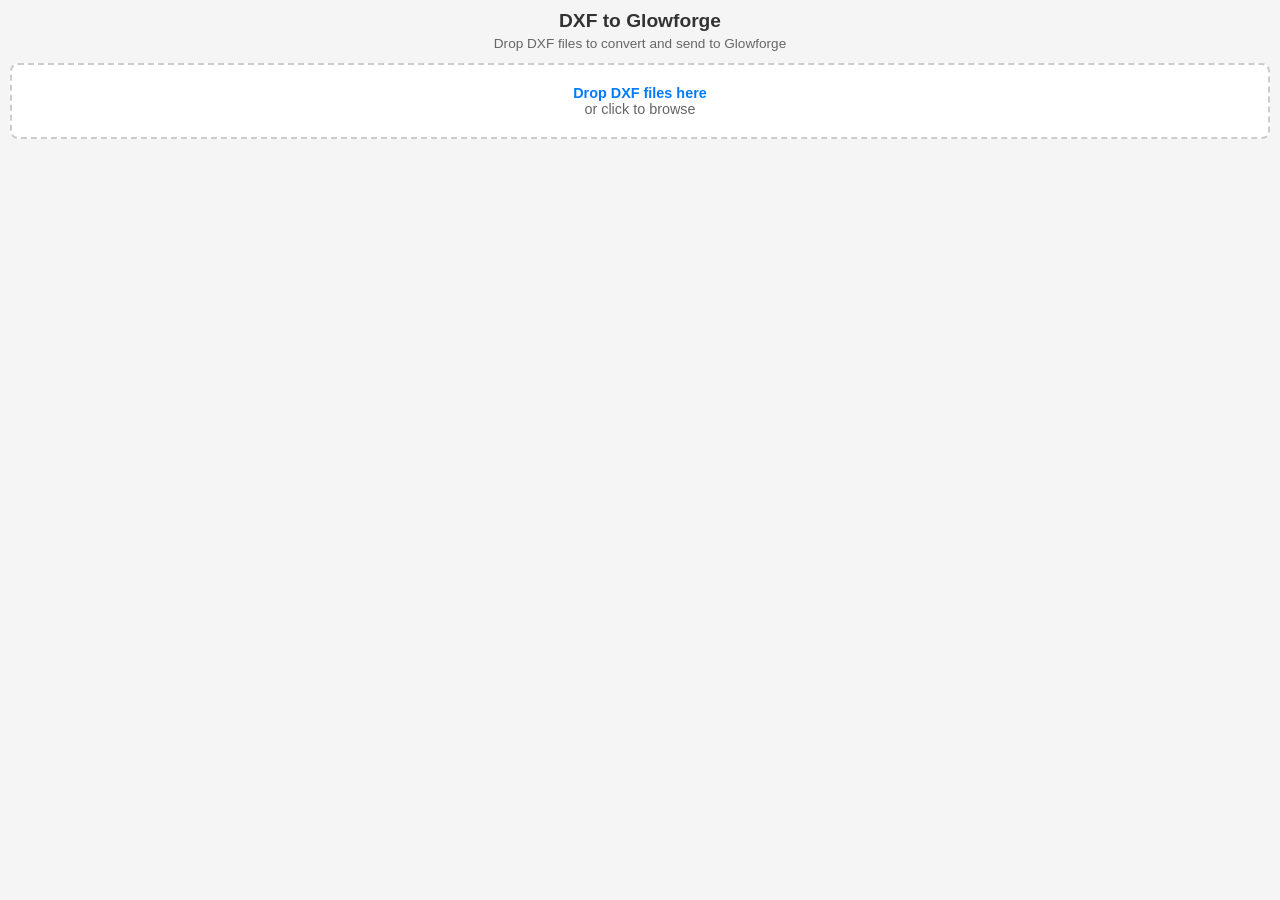
<file: extension/sidebar/sidebar.html>
<!DOCTYPE html>
<html lang="en">
<head>
  <meta charset="UTF-8">
  <meta name="viewport" content="width=device-width, initial-scale=1.0">
  <title>DXF to Glowforge</title>
  <link rel="stylesheet" href="sidebar.css">
</head>
<body>
  <div class="sidebar-container">
    <h1>DXF to Glowforge</h1>
    <p class="subtitle">Drop DXF files to convert and send to Glowforge</p>

    <div class="dropzone" id="dropzone">
      <p class="dropzone-text">
        <strong>Drop DXF files here</strong><br>
        or click to browse
      </p>
      <input type="file" id="fileInput" accept=".dxf" multiple>
    </div>

    <div class="status" id="status"></div>

    <div class="preview-container" id="previewContainer">
      <div class="preview-header">
        <span class="preview-title">Preview</span>
        <span class="preview-header-units">
          <label for="unitSelect">Units:</label>
          <select id="unitSelect">
            <option value="auto">Auto</option>
            <option value="mm">mm</option>
            <option value="in">Inches</option>
          </select>
        </span>
        <span class="dimensions" id="dimensions"></span>
      </div>

      <div class="file-list" id="fileList">
        <div class="file-list-header">
          <span>Files:</span>
          <button class="btn btn-file-action" id="groupSelectedBtn" style="display:none;">Group</button>
          <button class="btn btn-file-action" id="clearAllBtn">Clear All</button>
        </div>
        <div class="file-list-items" id="fileListItems"></div>
      </div>

      <div class="mode-toolbar">
        <span class="toolbar-group">
          <button class="btn btn-mode" id="undoBtn" disabled title="Undo (Ctrl+Z)">Undo</button>
          <button class="btn btn-mode" id="redoBtn" disabled title="Redo (Ctrl+Shift+Z)">Redo</button>
        </span>
        <span class="toolbar-group">
          <button class="btn btn-mode" id="moveModeBtn">Move: OFF</button>
          <button class="btn btn-mode active" id="snapToggleBtn">Snap: ON</button>
          <button class="btn btn-mode" id="resetViewBtn">Reset View</button>
        </span>
      </div>
      <div class="mode-toolbar">
        <span class="toolbar-group">
          <button class="btn btn-mode active" id="bedToggleBtn">Bed: ON</button>
          <select id="bedPresetSelect" class="bed-control">
            <option value="glowforge">GF (19.5″×11″)</option>
            <option value="custom">Custom</option>
          </select>
          <input type="number" id="bedWidthInput" class="bed-control bed-dim-input" step="any" autocomplete="off">
          <span class="bed-control bed-dim-sep" id="bedDimSep">×</span>
          <input type="number" id="bedHeightInput" class="bed-control bed-dim-input" step="any" autocomplete="off">
        </span>
        <span class="toolbar-group bed-control">
          <label style="font-size:0.8rem; color:var(--text-secondary);">Margin:</label>
          <input type="number" id="autoPlaceMarginInput" class="bed-dim-input" style="width:50px;" value="2" min="0" step="any" autocomplete="off">
          <button class="btn btn-mode" id="autoPlaceBtn">Auto Place</button>
        </span>
      </div>
      <div class="mode-toolbar">
        <span class="toolbar-group">
          <button class="btn btn-mode" id="removeDuplicatesBtn">Find Overlaps</button>
          <button class="btn btn-mode" id="removeOverlapsBtn" style="display:none">Remove Overlaps</button>
          <select id="dupToleranceSelect" title="Duplicate detection tolerance">
            <option value="0.01">±0.01</option>
            <option value="0.1" selected>±0.1</option>
            <option value="0.5">±0.5</option>
            <option value="1">±1.0</option>
            <option value="5">±5.0</option>
          </select>
        </span>
        <span class="toolbar-group toolbar-group-borderless toolbar-help-group">
          <button class="btn btn-mode btn-help-tooltip" id="helpTooltipBtn" type="button">?</button>
          <span class="help-tooltip-text">Click to select, double-click for chain, drag to box-select, Shift to add. Scroll to zoom, Ctrl+drag to pan. Move Mode to drag groups. Delete key to remove.</span>
        </span>
      </div>

      <div class="mode-toolbar">
        <span class="toolbar-group">
          <span style="font-size:0.8rem; color:var(--text-secondary); margin-right:2px;">Draw:</span>
          <button class="btn btn-mode" id="drawLineBtn" title="Draw Line">Line</button>
          <button class="btn btn-mode" id="drawRectBtn" title="Draw Rectangle">Rect</button>
          <button class="btn btn-mode" id="drawCircleBtn" title="Draw Circle">Circle</button>
          <button class="btn btn-mode" id="drawTextBtn" title="Add Text">Text</button>
        </span>
        <span class="toolbar-group">
          <span style="font-size:0.8rem; color:var(--text-secondary); margin-right:2px;">Mirror:</span>
          <button class="btn btn-mode" id="mirrorHBtn" title="Mirror Horizontal">H</button>
          <button class="btn btn-mode" id="mirrorVBtn" title="Mirror Vertical">V</button>
        </span>
      </div>

      <div class="preview-area" id="previewArea"></div>

      <!-- Text creation dialog (hidden by default) -->
      <div class="text-dialog" id="textDialog" style="display:none;">
        <label>Text: <input type="text" id="textDialogInput" value="Hello" style="width:140px;"></label>
        <label>Size: <input type="number" id="textDialogSize" value="10" min="1" step="1" style="width:50px;"></label>
        <label><input type="radio" name="textFont" value="stroke" checked> Stroke</label>
        <label><input type="radio" name="textFont" value="outline"> Outline</label>
        <button class="btn btn-mode" id="textDialogOk">Add</button>
        <button class="btn btn-mode" id="textDialogCancel">Cancel</button>
      </div>

      <div class="color-toolbar" id="colorToolbar">
        <span class="color-toolbar-label">Color:</span>
        <div class="color-swatches" id="colorSwatches">
          <div class="color-swatch" data-color="#000000" style="background: #000000;" title="Black"></div>
          <div class="color-swatch" data-color="#FF0000" style="background: #FF0000;" title="Red"></div>
          <div class="color-swatch" data-color="#00FF00" style="background: #00FF00;" title="Green"></div>
          <div class="color-swatch" data-color="#0000FF" style="background: #0000FF;" title="Blue"></div>
          <div class="color-swatch" data-color="#FF00FF" style="background: #FF00FF;" title="Magenta"></div>
          <div class="color-swatch" data-color="#00FFFF" style="background: #00FFFF;" title="Cyan"></div>
          <div class="color-swatch" data-color="#FFA500" style="background: #FFA500;" title="Orange"></div>
          <div class="color-swatch" data-color="#800080" style="background: #800080;" title="Purple"></div>
          <input type="color" class="custom-color-input" id="customColor" value="#000000" title="Custom color">
        </div>
        <span class="selection-info" id="selectionInfo">0 selected</span>
        <button class="btn btn-danger" id="deleteSelectionBtn">Delete</button>
        <button class="btn btn-clear-selection" id="clearSelectionBtn">Clear Sel.</button>
      </div>

      <div class="export-bar">
        <button class="btn btn-send" id="sendToGfBtn" disabled>Send to Glowforge</button>
        <button class="btn btn-primary" id="downloadBtn" disabled>Download SVG</button>
        <button class="btn btn-primary" id="downloadDxfBtn" disabled>Download DXF</button>
      </div>
    </div>
  </div>

  <script type="module" src="sidebar.js"></script>
</body>
</html>
</file>
<file: extension/sidebar/sidebar.css>
:root {
    --bg: #f5f5f5;
    --surface: #fff;
    --surface-alt: #fafafa;
    --surface-inset: #f0f0f0;
    --surface-hover: #e0e0e0;
    --border: #ddd;
    --border-light: #eee;
    --border-mid: #ccc;
    --border-input: #d0d0d0;
    --text: #333;
    --text-secondary: #555;
    --text-muted: #666;
    --text-hint: #888;
    --text-faint: #999;
    --accent: #007bff;
    --accent-hover: #0056b3;
    --accent-bg: #f0f7ff;
    --danger: #dc3545;
    --danger-hover: #c82333;
    --status-error-bg: #fee;
    --status-error-text: #c00;
    --status-error-border: #fcc;
    --status-success-bg: #efe;
    --status-success-text: #060;
    --status-success-border: #cfc;
    --status-info-bg: #eef;
    --status-info-text: #006;
    --status-info-border: #ccf;
    --file-item-bg: #fff;
    --file-item-border: #e8e8e8;
    --svg-bg: #fff;
    --svg-shadow: rgba(0,0,0,0.1);
    --svg-stroke: #000000;
    --btn-disabled: #ccc;
    --send-bg: #28a745;
    --send-hover: #218838;
    color-scheme: light dark;
}

@media (prefers-color-scheme: dark) {
    :root {
        --bg: #1a1a1a;
        --surface: #2a2a2a;
        --surface-alt: #252525;
        --surface-inset: #333;
        --surface-hover: #444;
        --border: #444;
        --border-light: #383838;
        --border-mid: #555;
        --border-input: #555;
        --text: #e0e0e0;
        --text-secondary: #bbb;
        --text-muted: #aaa;
        --text-hint: #888;
        --text-faint: #777;
        --accent: #4da3ff;
        --accent-hover: #7abbff;
        --accent-bg: #1a2a3a;
        --danger: #e55565;
        --danger-hover: #ff6b7b;
        --status-error-bg: #3a1a1a;
        --status-error-text: #f88;
        --status-error-border: #5a2a2a;
        --status-success-bg: #1a3a1a;
        --status-success-text: #8f8;
        --status-success-border: #2a5a2a;
        --status-info-bg: #1a1a3a;
        --status-info-text: #88f;
        --status-info-border: #2a2a5a;
        --file-item-bg: #333;
        --file-item-border: #444;
        --svg-bg: #1e1e1e;
        --svg-shadow: rgba(0,0,0,0.4);
        --svg-stroke: #d0d0d0;
        --btn-disabled: #555;
        --send-bg: #218838;
        --send-hover: #1e7e34;
    }
}

* {
    box-sizing: border-box;
    margin: 0;
    padding: 0;
}

html, body {
    height: 100%;
    overflow: hidden;
}

body {
    font-family: -apple-system, BlinkMacSystemFont, 'Segoe UI', Roboto, Oxygen, Ubuntu, sans-serif;
    background: var(--bg);
    color: var(--text);
    font-size: 13px;
}

.sidebar-container {
    display: flex;
    flex-direction: column;
    height: 100vh;
    padding: 10px;
    overflow-y: auto;
}

h1 {
    text-align: center;
    color: var(--text);
    margin-bottom: 4px;
    font-size: 1.2rem;
}

.subtitle {
    text-align: center;
    color: var(--text-muted);
    margin-bottom: 12px;
    font-size: 0.85rem;
}

.dropzone {
    border: 2px dashed var(--border-mid);
    border-radius: 8px;
    padding: 20px 12px;
    text-align: center;
    background: var(--surface);
    cursor: pointer;
    transition: all 0.2s ease;
    margin-bottom: 10px;
}

.dropzone:hover,
.dropzone.dragover {
    border-color: var(--accent);
    background: var(--accent-bg);
}

.dropzone-text {
    color: var(--text-muted);
    font-size: 0.9rem;
}

.dropzone-text strong {
    color: var(--accent);
}

.dropzone input[type="file"] {
    display: none;
}

select {
    padding: 5px 8px;
    border: 1px solid var(--border-mid);
    border-radius: 4px;
    font-size: 0.8rem;
    background: var(--surface);
    color: var(--text);
}

.btn {
    padding: 6px 12px;
    border: none;
    border-radius: 4px;
    font-size: 0.85rem;
    cursor: pointer;
    transition: all 0.2s ease;
}

.btn-primary {
    background: var(--accent);
    color: #fff;
}

.btn-primary:hover:not(:disabled) {
    background: var(--accent-hover);
}

.btn-primary:disabled {
    background: var(--btn-disabled);
    cursor: not-allowed;
}

.btn-send {
    background: var(--send-bg);
    color: #fff;
    font-weight: 600;
}

.btn-send:hover:not(:disabled) {
    background: var(--send-hover);
}

.btn-send:disabled {
    background: var(--btn-disabled);
    cursor: not-allowed;
}

.status {
    padding: 8px 12px;
    border-radius: 6px;
    margin-bottom: 10px;
    display: none;
    font-size: 0.85rem;
}

.status.error {
    display: block;
    background: var(--status-error-bg);
    color: var(--status-error-text);
    border: 1px solid var(--status-error-border);
}

.status.success {
    display: block;
    background: var(--status-success-bg);
    color: var(--status-success-text);
    border: 1px solid var(--status-success-border);
}

.status.info {
    display: block;
    background: var(--status-info-bg);
    color: var(--status-info-text);
    border: 1px solid var(--status-info-border);
}

.preview-container {
    background: var(--surface);
    border: 1px solid var(--border);
    border-radius: 8px;
    padding: 10px;
    display: none;
    flex-direction: column;
    flex: 1;
    min-height: 0;
}

.preview-container.visible {
    display: flex;
}

.preview-header {
    display: flex;
    justify-content: space-between;
    align-items: center;
    margin-bottom: 8px;
    flex-wrap: wrap;
    gap: 6px;
}

.preview-header-units {
    display: inline-flex;
    align-items: center;
    gap: 4px;
}

.preview-header-units label {
    color: var(--text-secondary);
    font-size: 0.8rem;
}

.preview-title {
    font-size: 0.9rem;
    font-weight: 600;
    color: var(--text);
}

.dimensions {
    font-size: 0.8rem;
    color: var(--text-muted);
    background: var(--surface-alt);
    padding: 3px 8px;
    border-radius: 3px;
}

.preview-area {
    background: var(--surface-alt);
    border: 1px solid var(--border-light);
    border-radius: 6px;
    padding: 8px;
    display: flex;
    justify-content: center;
    align-items: center;
    min-height: 200px;
    flex: 1;
    overflow: hidden;
    position: relative;
    user-select: none;
}

.preview-area svg {
    width: 100%;
    height: 100%;
    background: var(--svg-bg);
    box-shadow: 0 1px 4px var(--svg-shadow);
    color: var(--svg-stroke);
}

.filename {
    font-family: monospace;
    background: var(--surface-inset);
    padding: 1px 4px;
    border-radius: 2px;
    font-size: 0.8rem;
}

/* Color toolbar */
.color-toolbar {
    display: none;
    gap: 6px;
    align-items: center;
    padding: 8px 10px;
    background: var(--surface);
    border: 1px solid var(--border);
    border-radius: 6px;
    margin-top: 6px;
    flex-wrap: wrap;
}

.color-toolbar.visible {
    display: flex;
}

.color-toolbar-label {
    font-size: 0.8rem;
    color: var(--text-secondary);
}

.color-swatches {
    display: flex;
    gap: 4px;
    flex-wrap: wrap;
}

.color-swatch {
    width: 22px;
    height: 22px;
    border-radius: 3px;
    border: 2px solid var(--border);
    cursor: pointer;
    transition: all 0.15s ease;
}

.color-swatch:hover {
    transform: scale(1.1);
    border-color: var(--text-faint);
}

.color-swatch.active {
    border-color: var(--accent);
    box-shadow: 0 0 0 2px rgba(0,123,255,0.3);
}

.custom-color-input {
    width: 22px;
    height: 22px;
    padding: 0;
    border: 2px solid var(--border);
    border-radius: 3px;
    cursor: pointer;
}

.selection-info {
    margin-left: auto;
    font-size: 0.8rem;
    color: var(--text-muted);
}

.btn-clear-selection {
    padding: 4px 8px;
    font-size: 0.8rem;
    background: var(--surface-inset);
    color: var(--text);
    border: 1px solid var(--border-mid);
}

.btn-clear-selection:hover {
    background: var(--surface-hover);
}

/* SVG selection styles */
.preview-area svg .selectable {
    cursor: pointer;
    transition: filter 0.1s ease;
}

.preview-area svg .selectable:hover {
    filter: drop-shadow(0 0 2px #007bff) drop-shadow(0 0 5px rgba(0,123,255,0.6));
}

.preview-area svg .selected {
    filter: drop-shadow(0 0 2px #007bff) drop-shadow(0 0 6px #007bff);
}

.preview-area svg .hit-area {
    stroke: transparent;
    stroke-width: 12;
    fill: none;
    pointer-events: stroke;
    cursor: pointer;
    vector-effect: non-scaling-stroke;
}

.selection-box {
    position: absolute;
    border: 2px dashed var(--accent);
    background: rgba(0, 123, 255, 0.1);
    pointer-events: none;
    z-index: 1000;
}

/* Toolbar styles */
.mode-toolbar {
    display: flex;
    flex-wrap: wrap;
    gap: 6px;
    align-items: center;
    margin-bottom: 4px;
}

.toolbar-group {
    display: inline-flex;
    gap: 3px;
    align-items: center;
    border: 1px solid var(--border-mid);
    border-radius: 6px;
    padding: 3px 4px;
    background: var(--surface-alt);
}

.toolbar-group-borderless {
    border: none;
    background: none;
    padding: 0;
}

.btn-mode {
    padding: 4px 8px;
    font-size: 0.8rem;
    background: var(--surface-inset);
    color: var(--text);
    border: 1px solid var(--border-mid);
    border-radius: 4px;
    cursor: pointer;
    transition: all 0.15s ease;
}

.btn-mode:hover {
    background: var(--surface-hover);
}

.btn-mode.active {
    background: var(--accent);
    color: #fff;
    border-color: var(--accent);
}

.btn-danger {
    padding: 4px 8px;
    font-size: 0.8rem;
    background: var(--danger);
    color: #fff;
    border: 1px solid var(--danger);
    border-radius: 4px;
    cursor: pointer;
}

.btn-danger:hover {
    background: var(--danger-hover);
}

/* Bed controls */
.bed-dim-input {
    width: 55px;
    padding: 4px 6px;
    border: 1px solid var(--border-input);
    border-radius: 3px;
    font-size: 0.8rem;
    background: var(--surface);
    color: var(--text);
}

.bed-dim-sep {
    font-size: 0.8rem;
    color: var(--text-secondary);
}

.tray-rect {
    stroke: #999;
    stroke-dasharray: 8 4;
    fill: none;
    pointer-events: none;
    vector-effect: non-scaling-stroke;
}

/* File list */
.file-list {
    background: var(--surface-alt);
    border: 1px solid var(--border);
    border-radius: 6px;
    padding: 8px 10px;
    margin-bottom: 8px;
}

.file-list-header {
    display: flex;
    justify-content: space-between;
    align-items: center;
    margin-bottom: 4px;
    font-size: 0.85rem;
    color: var(--text-secondary);
    font-weight: 600;
}

.file-list-items {
    display: flex;
    flex-direction: column;
    gap: 3px;
    max-height: 100px;
    overflow-y: auto;
}

.file-list-item {
    display: flex;
    align-items: center;
    gap: 6px;
    padding: 3px 6px;
    background: var(--file-item-bg);
    border: 1px solid var(--file-item-border);
    border-radius: 3px;
    font-size: 0.8rem;
}

.file-list-item .filename {
    flex: 1;
}

.file-list-item .group-checkbox {
    margin: 0;
    cursor: pointer;
}

.btn-file-action {
    padding: 2px 6px;
    font-size: 0.75rem;
    background: var(--surface-inset);
    border: 1px solid var(--border-mid);
    border-radius: 2px;
    cursor: pointer;
    color: var(--text);
}

.btn-file-action:hover {
    background: var(--surface-hover);
}

.btn-remove-file {
    padding: 1px 4px;
    font-size: 0.8rem;
    background: none;
    border: none;
    color: var(--text-faint);
    cursor: pointer;
    font-weight: bold;
}

.btn-remove-file:hover {
    color: var(--danger);
}

/* Move mode */
.preview-area.move-mode {
    cursor: grab;
}

.preview-area.move-mode.dragging-group {
    cursor: grabbing;
}

.preview-area.panning {
    cursor: move !important;
}

.group-highlight {
    pointer-events: none;
    vector-effect: non-scaling-stroke;
}

.snap-indicator {
    pointer-events: none;
    vector-effect: non-scaling-stroke;
}

.export-bar {
    display: flex;
    justify-content: flex-end;
    gap: 6px;
    margin-top: 8px;
    flex-wrap: wrap;
}

/* Help tooltip */
.toolbar-help-group {
    position: relative;
}

.btn-help-tooltip {
    font-weight: bold;
    min-width: 22px;
    padding: 4px 6px;
    cursor: pointer;
}

.help-tooltip-text {
    display: none;
    position: absolute;
    right: 0;
    top: 100%;
    margin-top: 4px;
    width: 280px;
    padding: 8px 10px;
    background: var(--surface);
    color: var(--text-secondary);
    border: 1px solid var(--border);
    border-radius: 6px;
    font-size: 0.8rem;
    line-height: 1.4;
    z-index: 100;
    box-shadow: 0 4px 12px var(--svg-shadow);
}

.toolbar-help-group:hover .help-tooltip-text,
.toolbar-help-group:focus-within .help-tooltip-text {
    display: block;
}

/* Draw mode cursor */
.preview-area.draw-mode {
    cursor: crosshair;
}

/* Text dialog */
.text-dialog {
    display: flex;
    gap: 6px;
    align-items: center;
    padding: 8px 10px;
    background: var(--surface);
    border: 1px solid var(--accent);
    border-radius: 6px;
    margin-top: 6px;
    flex-wrap: wrap;
    font-size: 0.8rem;
}

.text-dialog label {
    display: inline-flex;
    align-items: center;
    gap: 3px;
    color: var(--text-secondary);
}

.text-dialog input[type="text"],
.text-dialog input[type="number"] {
    padding: 3px 6px;
    border: 1px solid var(--border-input);
    border-radius: 3px;
    font-size: 0.8rem;
    background: var(--surface);
    color: var(--text);
}
</file>
